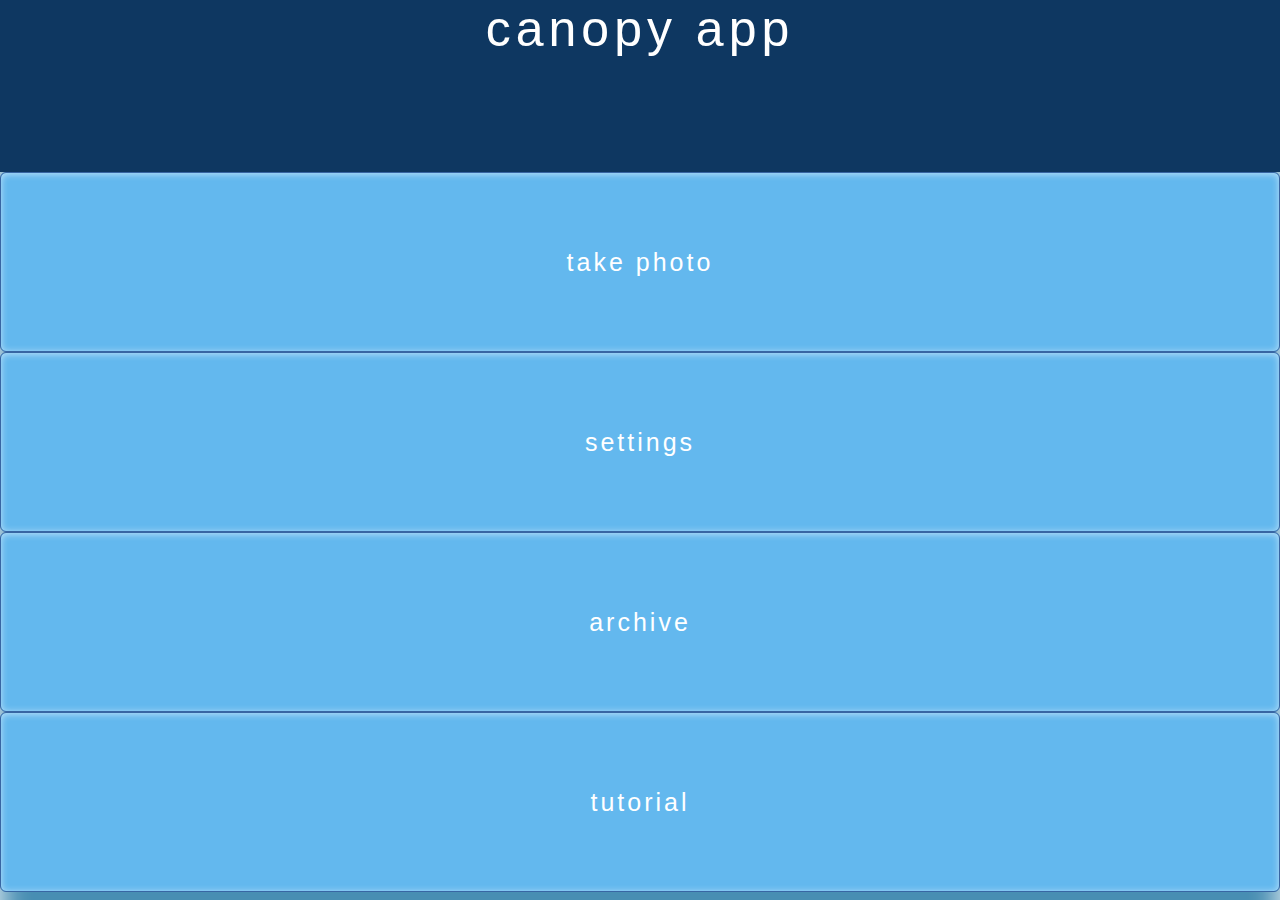
<file: www/index.html>
<!DOCTYPE html>
<html>
    <head>
        <meta charset="utf-8" />
        <meta name="format-detection" content="telephone=no" />
		<meta name="viewport" content="width=device-width, initial-scale=1, maximum-scale=1.0, target-densitydpi=medium-dpi, user-scalable=0" />
        <!--<meta name="viewport" content="user-scalable=no, initial-scale=1, maximum-scale=1, minimum-scale=1, width=device-width, height=device-height, target-densitydpi=device-dpi" />-->
        <link rel="stylesheet" type="text/css" href="css/index.css" />
        
        <style>
        	button.fullbutton {
        		display:block;
        		height:20%;
        		font-size:25px;
        	}
        	div.topbar {
			    text-align:center;
			    vertical-align:middle;
			    height:18%;
        	}
        </style>
        
        <script type="text/javascript" charset="utf-8" src="cordova.js"></script>
        <script type="text/javascript" charset="utf-8">
        	document.addEventListener("deviceready",onDeviceReady,false);
    		
    		function onDeviceReady() {
    			screen.lockOrientation("landscape");
					//document.getElementById("take").addEventListener('touchstart', takePhoto());
					//document.getElementById("settings").addEventListener('touchstart', settings());
					//document.getElementById("archive").addEventListener('touchstart', archive());
					//alert("index");
    		}
        
    	    function takePhoto() {
	        	window.location = "takePhoto.html";
	        	<!--window.location = "test.html";-->
        	}
    	    function settings() {
	        	window.location = "settings.html";
    	    }
	        function archive() {
        		window.location = "archive.html";
        	}
        	function tutorial() {
        		window.location = "tutorial.html";
        	}
        	
			function test() {
				window.location = "magicWand.html";
			}
        </script>
        
        <title>Canopy App</title>
    </head>
    <body>
		<div id="container" class="container">
			<div class="topbar">
				<span class="header" style="font-size:50px; top:20px;">canopy app</span>
			</div>
			<button type="button" id="take" class="fullbutton" onclick="takePhoto()">take photo</button>
			<button type="button" id="settings" class="fullbutton" onclick="settings()">settings</button>
			<button type="button" id="archive" class="fullbutton" onclick="archive()">archive</button>
			<button type="button" id="tutorial" class="fullbutton" onclick="tutorial()">tutorial</button>
			<!--<button type="button" id="tutorial" class="fullbutton" onclick="test()">test</button>-->
		</div>
    </body>
</html>
</file>
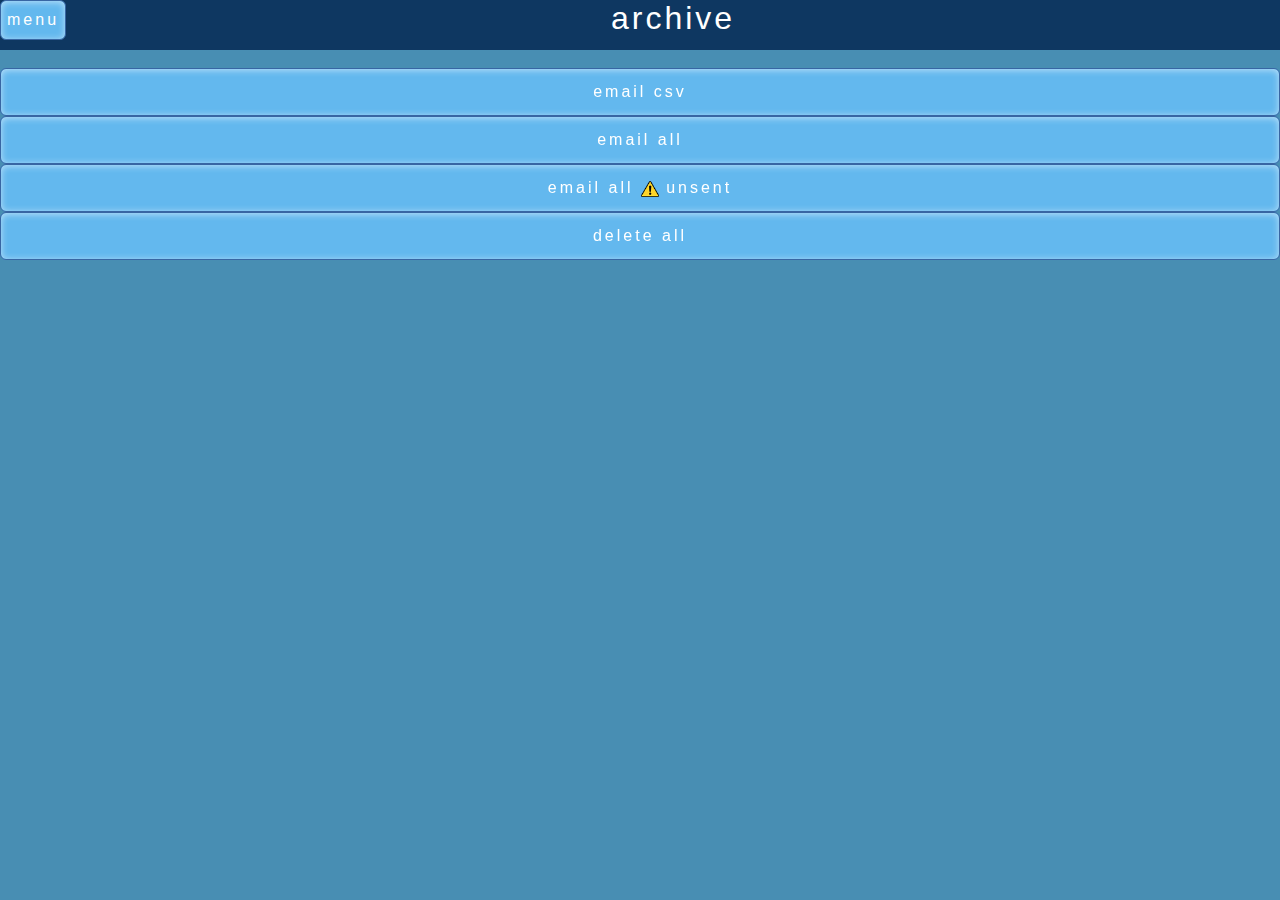
<file: www/archive.html>
<!DOCTYPE html>
<html>
    <head>
        <meta charset="utf-8" />
        <meta name="format-detection" content="telephone=no" />
        <meta name="viewport" content="width=device-width, initial-scale=1, maximum-scale=1.0, target-densitydpi=medium-dpi, user-scalable=0" />
        <link rel="stylesheet" type="text/css" href="css/index.css" />
        
        <script type="text/javascript" src="js/iscroll.js"></script>
        <style>
        	ul,li {
				padding:0;
				margin:0;
				border:0;
			}
        	#wrapper {
				position:absolute;
				z-index:1;
				//top:45px;
				//bottom:48px;
				//top:2.5em;
				left:0;
				width:100%;
				height:80%;
				background:#488eb3;
				overflow:auto;
			}
			
			#scroller {
				position:absolute; z-index:1;
				-webkit-tap-highlight-color:rgba(0,0,0,0);
				width:100%;
				padding:0;
			}
			
			#scroller ul {
				list-style:none;
				padding:0;
				margin:0;
				width:100%;
				text-align:left;
			}
			
			#scroller li {
				padding:0 10px;
				height:40px;
				line-height:40px;
				border-bottom:1px solid #ccc;
				border-top:1px solid #fff;
				background-color:#488eb3;
				font-size:14px;
			}
        	
        	
        	.block {
        		border-style:dotted solid;
        		vertical-align:middle;
        		width:100%;
        	}
        	.canvasImage {
        		margin:10px;
        		vertical-align:middle;
        	}
        	.descr {
        		display:inline-block;
        		vertical-align:middle;
        	}
        	.triangle {
        		width:30px;
        		margin:10px;
        		vertical-align:middle;
        	}
        	
        	.textline {
        		font-size: 1em;
				font-family: Calibri, Candara, Segoe, "Segoe UI", Optima, Arial, sans-serif;
        		border-bottom: 1px dashed black;
    			text-transform: none;
    			margin-left:10px;
        	}
        	
        </style>
        
    	<script type="text/javascript" charset="utf-8" src="cordova.js"></script>
    	<script type="text/javascript" charset="utf-8" src="js/Utils.js"></script>
    	<script type="text/javascript" charset="utf-8" src="js/uploadAll.js"></script>
        <script type="text/javascript" charset="utf-8">
			var infotxt, infofile;
			var num = 0;
			var entlist;
			var notUploaded = [];
			var allFiles = [];
			var email;
			
			var myScroll;
			function loaded() {
				myScroll = new iScroll('wrapper');
				myScroll.refresh();
			}
			
			document.addEventListener('touchmove', function (e) { e.preventDefault(); }, false);
			document.addEventListener('DOMContentLoaded', loaded, false);
    		document.addEventListener("deviceready",onDeviceReady,false);
    		
    	function onDeviceReady() {
    		screen.lockOrientation("landscape");
				//document.getElementById("show").addEventListener('touchstart', show);
				//document.getElementById("remove").addEventListener('touchstart', rem);
				//document.getElementById("index").addEventListener('touchstart', index);
				//document.getElementById("uploadall").addEventListener('touchstart', uploadAllUnsent);
				getInfo(readyThePage);
				
                function readyThePage() {
                    infotxt = getInfoText();
                    infofile = getInfoFile();
                    email = getEmail();
                    entlist = getImageList();
                    for (var i=0; i<entlist.length; i++) {
                        if (entlist[i].isFile) {
                            getImage(entlist[i].name);
                        }
                    }
                }
    		}
    		
			function getImage(name) {
				var dir = getRootDir();
				dir.getFile(name, {create: false}, imgSuccess, fail);
			}
			
			function imgSuccess(image) {
					var img = image.name;
					var path = image.fullPath;
					image.getMetadata(function(meta) {
						var date = meta.modificationTime;
						createBlock(img, path, image, date, num);
						}, fail);
			}
			
			function createBlock(img, path, file, date, number) {
				var name = getThing("name", img);
				var percent = getThing("", img);
				var res = img.substring(0, 4);
				if(res == "mask") name="mask";
				
				if (name==null) {
					file.remove(function(){}, function(){alert("Failed to remove null image.");});
				}
				else if(name=="mask") {}
				else {
					var up = getThing("upload", img);
					if (up == "n")
						notUploaded.push(file);
					allFiles.push(file);
					
					var div=document.createElement("div");
					var scale = .05;
					var image = new Image();
					var w, h;
					image.onload = function() {
						w = image.width*scale;
						h = image.height*scale;
						div.className = "block";
						div.innerHTML="";
						if (up=="n") {
							div.innerHTML='<img src="../www/img/warning.png" class="triangle" alt="Yellow exclamation point">';
						}
						div.innerHTML+=''+
							'<canvas id="canvas'+number+'" class="canvasImage"></canvas>';
						div.innerHTML+=''+
							'<span class="descr"><span class="textline">name: '+name+'</span><br>'+
							'<span class="textline">coverage: '+percent+'</span><br>'+
							'<span style="margin-left:10px;">date: '+date+'</p></span></span>';
						
						div.onclick = function() {
							localStorage.imgName = img;
							window.location = "photoDetails.html";
						};
						
						document.getElementById("scroll-content").appendChild(div);
						
						var rect = div.getBoundingClientRect();
						var divy = rect.top;
						
						var canvas=document.getElementById("canvas"+number);
						var context = canvas.getContext("2d");
						canvas.width = w;
						canvas.height = h;
	 					context.drawImage(image, 0, 0, w, h);
						
						canvas.style.border = "1px solid";
						
						//var newheight=document.getElementById('scroll-content').offsetHeight + div.offsetHeight;
						//document.getElementById('scroll-content').style.height=newheight+'px';
						myScroll.refresh();
					}
					image.src=path;
					num++;
				}
			}
			
			function getThing(thing, name) {
				var tag = "a"+name+thing;
				return extractText(tag, infotxt);
			}
    		
			function uploadAllUnsent() {
				if(checkEmail==1) {
					if (confirm("Your settings haven't been set! Would you like to set them now?"))
						window.location = "settings.html";
				}
				else
					uploadList(notUploaded);
			}
			function uploadAll() {
				if(checkEmail==1) {
					if (confirm("Your settings haven't been set! Would you like to set them now?"))
						window.location = "settings.html";
				}
				else
					uploadList(allFiles);
			}
			function uploadList(list) {
				var count=1;
				var attachList=[];
				var emailBody="";
				if (checkSettings() == 1) {
					alert("Your settings haven't been set!");
				}
				else {
					for (var i=0; i<list.length; i++) {
						if (list[i].isFile)
							emailBody=emailBody+readyFileForUpload(list[i]);
					}
					
					window.plugin.email.open({
						to: [email],
						subject: 'CanopyApp Pictures',
						body: emailBody,
						attachments: attachList
					});
				}
				
				function checkSettings() {
					email = email.trim();
					if (email == " ")
						email = null;
					if (email == null || email == undefined || email == "")
						return 1;
					else
						return 0;
				}
				
				function readyFileForUpload(file) {
					var name = getThing("name", file.name);
					var maskname = "mask-"+file.name;
					maskname = maskname.replace(/.jpg/g , "");
					maskname = maskname+".png";
					
					var ret = "--"+file.name+"--\nName: "+name+"\n";
					
					file.getMetadata(function(meta) {
    					var date=meta.modificationTime;
    					ret = ret+"Date: "+date+"\n";}, fail);
					
					var dir = getRootDir();
					dir.getFile(maskname, {create: false}, maskSuccess, function(){});
					function imgFail(er) {
						alert("Failed to fetch mask data: "+er.code);
					}
					function maskSuccess(m) {
						var p = m.fullPath.replace('file:/', 'absolute:');
						attachList.push(p);
					}
					ret = ret+
						"GPS: "+getThing('gps', file.name)+"\n"+
						"Percent: "+getThing('', file.name)+"\n"+
						"Comment: "+getThing('comm', file.name)+"\n\n";
					var p = file.fullPath.replace('file:/', 'absolute:');
					attachList.push(p);
					count++;
					uploaded(file);
					return ret;
				}
				function uploaded(file) {
					infofile.createWriter(
						function (writer) {
							writer.onwrite = function(evt) {
								console.log("Write Success");
							};
							n = "a"+file.name;
							writer.seek(infotxt.indexOf("<"+n+"upload>"));
							var strEnd = infotxt.substring(getEndUpload(), infotxt.length);
							writer.write("<"+n+"upload>y</"+n+"upload>"+strEnd);
							writer.onwriteend = function(evt) {
								if (count==list.length)
									window.location = "archive.html";
							}
							
							function getEndUpload() {
								var s = "</"+n+"upload>";
								var e = infotxt.indexOf(s);
								return (e+s.length);
							}
						}, fail);
				}
			}
			
			function exportData() {
				if(email==null) alert("Your settings haven't been set! Cannot export.");
				else window.location = "CSVExport.html";
			}
    		function index() {
    			window.location = "index.html";
    		}
    		function show() {
    			alert(infotxt);
    		}
    		function rem() {
				if (confirm("This will delete all of your images and settings, resetting everything!\nAre you sure you want to continue?")) {
	    			for (var i=0; i<entlist.length; i++) {
	    				if (entlist[i].isDirectory)
	    					entlist[i].removeRecursively(function() {}, function() {});
	    				entlist[i].remove(function() {}, function() {});
	    			}
	    			window.location = "index.html";
    			}
    		}
    		
        </script>
        
        <title>Archive</title>
    </head>
    <body>
    	<div class="topbar" style="vertical-align:middle; display:inline-block;">
			<!--<button type="button" id="show" onclick="show()">show info</button>-->
			
			<button type="button" style="float:left; height:100%;" id="index" onclick="index()">menu</button>
			<h1 style="font-size:2em;">archive</h1>
		</div>
    	<div id="wrapper"><ul>
    		<li><div id="scroll-content" style="height:100%; width:100%;"></div></li>
    		<div style="text-align:center;">
				<button type="button" style="width:100%; height:3em; font-size:1em;" id="export" onclick="exportData()">email csv</button>
				<br>
				<button style="width:100%; height:3em; font-size:1em;" onclick="uploadAll()">email all</button>
				<br>
				<button type="button" id="uploadall" style="width:100%; height:3em; font-size:1em;" onclick="uploadAllUnsent()">email all <img src="../www/img/warning.png" style="height:1em; vertical-align:middle;"> unsent</button>
				<br>
				<button type="button" style="width:100%; height:3em; font-size:1em;" id="remove" onclick="rem()">delete all</button>
			</div>
		</ul></div>
	</body>
</html>
</file>
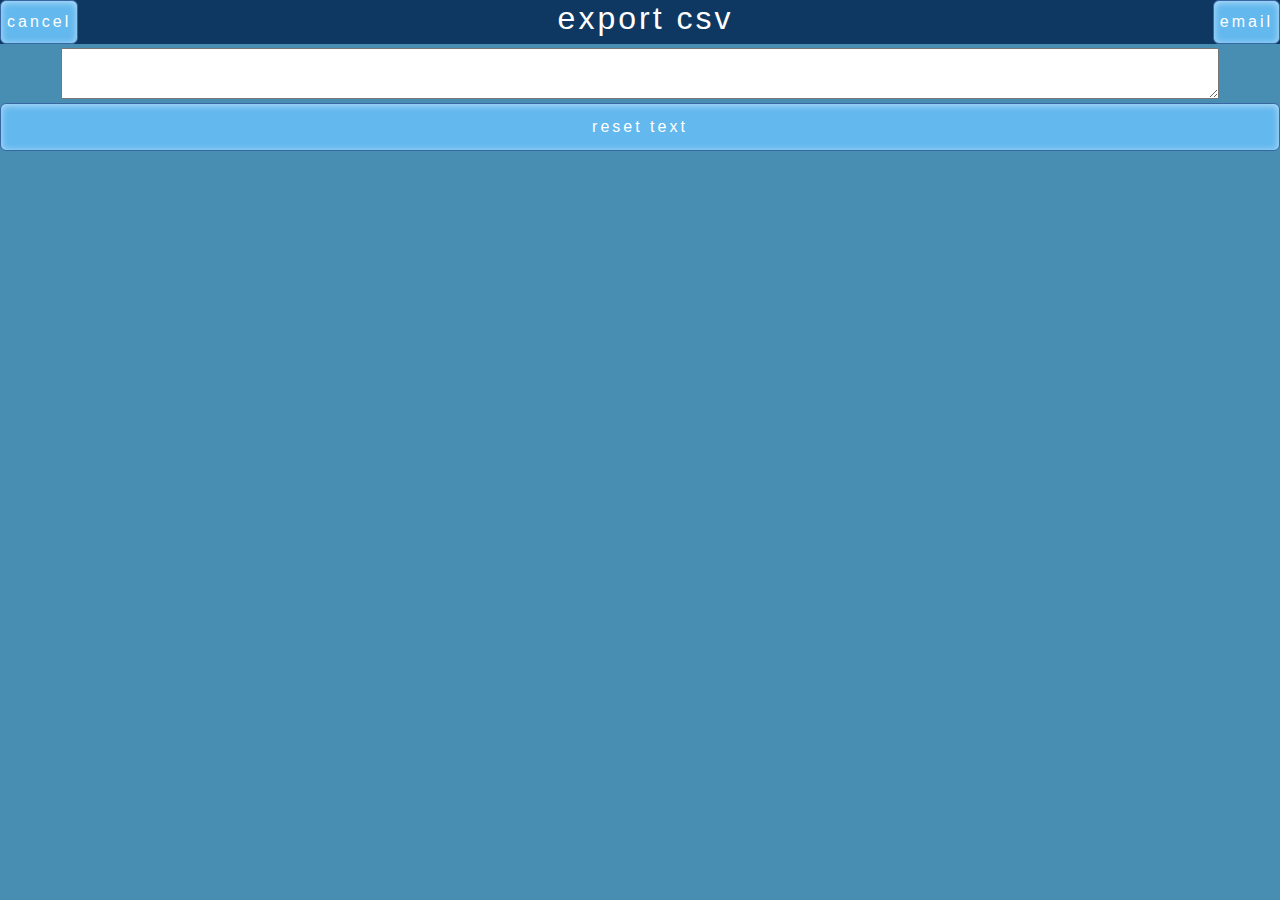
<file: www/CSVExport.html>
<!DOCTYPE html>
<html>
	<head>
		<meta charset="utf-8" />
		<meta name="format-detection" content="telephone=no" />
		<meta name="viewport" content="width=device-width, initial-scale=1, maximum-scale=1.0, target-densitydpi=medium-dpi, user-scalable=0" />
		<link rel="stylesheet" type="text/css" href="css/index.css" />
		
		<script type="text/javascript" src="js/iscroll.js"></script>
		<style>
			ul,li {
				padding:0;
				margin:0;
				border:0;
			}
        	#wrapper {
				position:absolute; z-index:1;
				top:45px; bottom:48px; left:0;
				width:100%;
				height:100%;
				background:#488eb3;
				overflow:auto;
			}
			
			#scroller {
				position:absolute; z-index:1;
				-webkit-tap-highlight-color:rgba(0,0,0,0);
				width:100%;
				padding:0;
			}
			
			#scroller ul {
				list-style:none;
				padding:0;
				margin:0;
				width:100%;
				text-align:left;
			}
			
			#scroller li {
				padding:0 10px;
				height:40px;
				line-height:40px;
				border-bottom:1px solid #ccc;
				border-top:1px solid #fff;
				background-color:#488eb3;
				font-size:14px;
			}
		</style>
		
		<script type="text/javascript" charset="utf-8" src="cordova.js"></script>
		<script type="text/javascript" src="js/Utils.js"></script>
		<script type="text/javascript" charset="utf-8">
			var email, csvString;
			var imageList;
			
			var myScroll;
			function loaded() {
				myScroll = new iScroll('wrapper', {
					onBeforeScrollStart: function (e) {
						var target = e.target;
						while (target.nodeType != 1) target = target.parentNode;
						if (target.tagName != 'SELECT' && target.tagName != 'INPUT' && target.tagName != 'TEXTAREA') //without this, iScroll prevents input from being edited
							e.preventDefault();
						}
				});
				var end=document.getElementById('csvblock');
				var newheight=document.getElementById('thing').offsetHeight + end.offsetHeight;
				document.getElementById('thing').style.height=newheight+'px';
				
				newheight=document.getElementById('thing').offsetHeight+300;
				document.getElementById('thing').style.height=newheight+'px';
				myScroll.refresh();
			}
			
			function setRows() {
				var textarea=document.getElementById('csvblock');
				var newrows=textarea.value.match(/\n/g).length + 10;
				textarea.rows=newrows;
				
				var newheight=document.getElementById('thing').offsetHeight + textarea.offsetHeight;
				document.getElementById('thing').style.height=newheight+'px';
				myScroll.refresh();
			}
			
			document.addEventListener('touchmove', function (e) { e.preventDefault(); }, false);
			document.addEventListener('DOMContentLoaded', loaded, false);
			document.addEventListener("deviceready",onDeviceReady,false);
			
			function onDeviceReady() {
    		screen.lockOrientation("landscape");
				getInfo(getReady);
                function getReady() {
                    email=getEmail();
                    imageList=getImageList();
                    populateCSV();
                }
			}
			
			//gets the details of the images, puts them into the editable text area
			function populateCSV() {
				csvString="";
				var block = document.getElementById("csvblock");
				block.readOnly = false;
				for (var i=0; i<imageList.length; i++) {
					if (imageList[i].isFile) {
						if(imageList[i].name!=null) {
							var res = imageList[i].name.substring(0, 4);
							if(res!="mask")
								getDetails(imageList[i].name);
						}
					}
				}
				block.value=csvString;
				setRows();
				
				function getDetails(imgname) {
					//FORMAT: name, date, location, percent
					csvString=csvString+getPhotoName(imgname)+",";
					getDate(imgname);
					csvString=csvString+getPhotoGPS(imgname)+",";
					csvString=csvString+getPhotoPercent(imgname)+"\n";
					block.rows=block.rows+1;
					
					function getDate(imgname) {
						window.requestFileSystem(LocalFileSystem.PERSISTENT, 0, function(fileSys) {
							fileSys.root.getDirectory("canopyApp", {create:false},
								function(directory) {
									directory.getFile(imgname, {create: false}, imgSuccess, imgFail);
								}, imgFail);}, 
							imgFail);
		
						function imgSuccess(img) {
							var date;
							img.getMetadata(function(meta) {
								date=meta.modificationTime;
								returnDate(date);
							}, fail);
							function returnDate(d) {
								csvString=csvString+d+",";
							}
						}
						function imgFail(e) {
							alert("Failed to fetch image date: "+e.message);
						}
					}
				}
			}
			
			//saves the data in the text area to a file, emails that file
			function emailCSV() {
				var currDate = new Date(); 
				var datetime = (currDate.getMonth()+1) + "/"
	                + currDate.getDate() + "/" 
	                + currDate.getFullYear() + " @ "  
	                + currDate.getHours() + ":"  
	                + currDate.getMinutes() + ":" 
	                + currDate.getSeconds();
				var emailBody = "Your CSV data is attached. Sent on "+datetime+"\n\n";
				var email = getEmail();
				var csvFile;
				
				window.requestFileSystem(LocalFileSystem.PERSISTENT, 0, gotFileSys, fail);
				function gotFileSys(fileSys) {
					fileSys.root.getDirectory("canopyApp", {create:false}, getTheDir, fail);
				}
				function getTheDir(directory) {
					directory.getDirectory("settings", {create:true}, gotSettingsDir, fail);
				}
				function gotSettingsDir(dir) {
					dir.getFile("CanopyAppCSV.csv", {create: true}, fileSuccess, fail);
				}
				function fileSuccess(fileEntry) {
					csvFile = fileEntry;
					csvFile.createWriter(gotFileWriter, function(){alert("Failed to create file writer.");});
					function gotFileWriter(writer) {
						writer.onwrite = function(evt) {
							var csvSend = csvFile.fullPath.replace('file:/', 'absolute:');
							
							//https://github.com/katzer/cordova-plugin-email-composer/tree/f4fcee88c47c7ac642cceb27d3d8b31edd26a8f6#examples
							window.plugin.email.open({
								to: [email],
								subject: 'CanopyApp CSV',
								body: emailBody,
								attachments: [csvSend]
							});
							window.location="archive.html"; 
						};
						writer.seek(0);
						csvString=document.getElementById("csvblock").value;
						writer.write(csvString);
					}
				}	
			}
			function reset() {
				populateCSV();
			}
			function cancel() {
				window.location = "archive.html";
			}
			
		</script>
		
<title>CSV Export</title>
	</head>
	<body>
		<div id="container" class="container">
			<div class="topbar" style="height:2.75em;">
				<button style="height:100%; float:left;" id="cancel" onclick="cancel()">cancel</button>
				<button style="height:100%; float:right;" id="done" onclick="emailCSV()">email</button>
				<h1 style="font-size:2em;">export csv</h1>
			</div>
			
			<div id="wrapper" style="top:2.75em;"><ul>
				<li id="thing"><div id="scroll-content" style="height:100%; width:100%; text-align:center;">
					
    				<textarea wrap="soft" onchange="setRows()" style="margin-top:.3em; width:90%; display:inline-block; overflow:scroll;" id="csvblock"></textarea>
					<button class="buttonthing" type="button" style="height:3em; width:100%;" id="reset" onclick="reset()">reset text</button>
					
				</div></li>
			</ul></div>
			
		</div>
	</body>
</html>
</file>
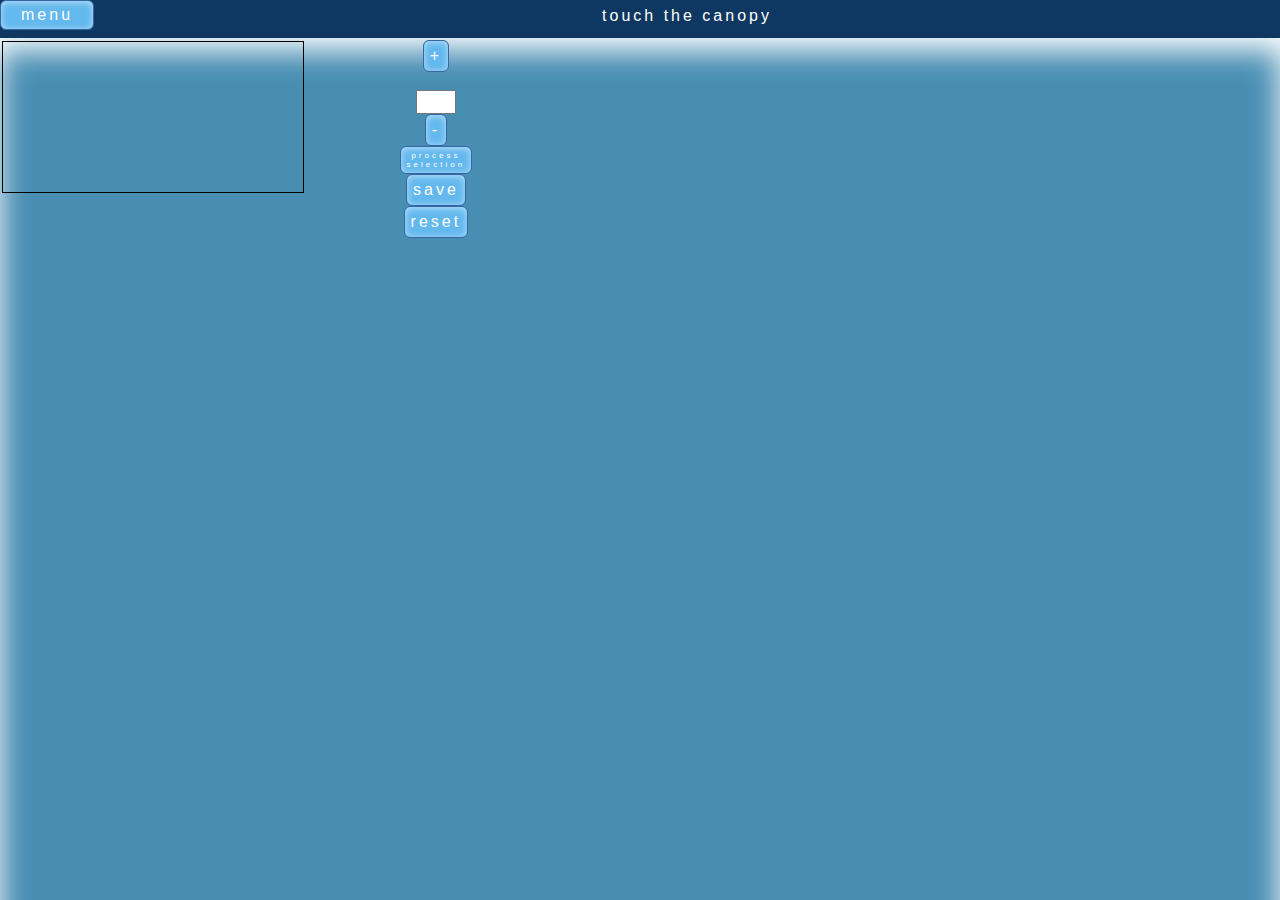
<file: www/magicWand.html>
<!DOCTYPE html>
<html>
	<head>
		<meta charset="utf-8" />
		<meta name="format-detection" content="telephone=no" />
		<meta name="viewport" content="width=device-width, initial-scale=1, maximum-scale=1.0, target-densitydpi=medium-dpi, user-scalable=0" />
		<link rel="stylesheet" type="text/css" href="css/index.css" />
		
		<style>
			button.smallbutton {
				display:inline-block;
				width:3.75em;
				font-size:.5em;
				letter-spacing:.1em;
				height:8em;
			}
		</style>
		
    	<script type="text/javascript" charset="utf-8" src="cordova.js"></script>
    	<script type="text/javascript" charset="utf-8" src="js/Utils.js"></script>
        <script type="text/javascript" charset="utf-8">
			var canopyDirectory, settingsDirectory, settingsFileEntry;
			var canvasMain, canvasUndo, canvasReset, canvasMask;
			var contextMain, contextUndo, contextReset, contextMask;
			var baseImage; //the untouched image being masked
			var imgEntry; //the image's file entry
			var points = []; //array of all the points to be analyzed
			var sens = .2; //the default sensitivity
			var scale = .7; //how much of the screen the image will take up
			var dotSize=10; //default "mask brush" size
			var defaultphoto = "NAME"; //default photo name
			var autoskip, photoname, percent;
			
			var dotText="brush size(5-70):";
			var sensText="sensit. (0-100):";
			
			// ----- Mask Colour Stuff -----
			var colourOfMaskDec=16724940; //its hex value in decimal
			var colourOfMaskR=255;
			var colourOfMaskG=51;
			var colourOfMaskB=204;
			var dotColour = "#ff0000"; //what colour the "brush" is. #ff0000 is bright red
			
			document.addEventListener("deviceready",onDeviceReady,false);
			
    	function onDeviceReady() {
    		screen.lockOrientation("landscape");
				if(document.body.clientWidth > 1000)
					document.getElementById("theBody").style.fontSize="x-large"; //scale em's properly on larger screens
				getTheSettings();
			}
			
			//fetches the app's current settings to get the default photo name, autoskip setting and
				//set directory and file entries for faster access in other methods 
			function getTheSettings() {
				window.requestFileSystem(LocalFileSystem.PERSISTENT, 0, gotFileSys, fail);
    			function gotFileSys(fileSys) {
    				fileSys.root.getDirectory("canopyApp", {create:false}, getTheDir, fail);
    			}
    			function getTheDir(directory) {
    				canopyDirectory=directory;
    				directory.getDirectory("settings", {create:true}, gotSettingsDir, fail);
    			}
    			function gotSettingsDir(dir) {
    				settingsDirectory=dir;
					dir.getFile("canopyAppSettings.txt", {create: true}, fileSuccess, fail);
    			}
				function fileSuccess(fileEntry) {
					settingsFileEntry=fileEntry;
					fileEntry.file(gotFile, fail);
				}
				function gotFile(file) {
					var reader = new FileReader();
					reader.onloadend = function(evt) {
						var settings = evt.target.result;
						autoskip = extractText("autoskip", settings); 
						photoname = extractText("photoname", settings);
						if (photoname == null || photoname == undefined || photoname == "")
							photoname = defaultphoto;
						if (autoskip == null || autoskip == undefined || autoskip == "")
							autoskip = "n";
						if (autoskip == "n" || localStorage.skip == "0") {
							localStorage.skip = "1";
							readyThePage();
						}
						else {
							skipAnalysis();
						}
					};
					reader.readAsText(file);
				}
			}
			
			//sets starting variables and functions
			function readyThePage() {
				getImage();
				
        		//document.getElementById("reset").onclick=function(){resetMask(dotSize);};
				document.getElementById("sensDotText").innerText=dotText;
				document.getElementById("processNext").onclick=function(){setMask();};
				document.getElementById("sensDotSize").value=dotSize;
			}
			
			//fetches the image we're working on -- the one specified by localStorage.imgName
			function getImage() {
				canopyDirectory.getFile(localStorage.imgName, {create: false}, imgSuccess, imgFail);
				
				function imgSuccess(img) {
					imgEntry=img;
					baseImage = new Image();
					//baseImage.src = "img/testCanopy.jpg"; //for in-browser testing
					baseImage.onload = setCanvasesAndContexts;
					baseImage.src=img.fullPath;
				}
			}
			
			//prepares the canvases and contexts, sets up all the sizes and such
			function setCanvasesAndContexts() {
				document.getElementById("processNext").disabled=false;
				document.getElementById("saveUndo").disabled=false;
				document.getElementById("saveUndo").onclick=function(){skipAnalysis();};
				document.getElementById("reset").disabled=false;
				
				document.getElementById("loader").className = "";
				canvasMain = document.getElementById("canvas");
				
				resizeImage();
				canvasMain.width = baseImage.width;
				canvasMain.height = baseImage.height;
				
				canvasUndo = document.createElement('canvas');
				canvasReset = document.createElement('canvas');
				canvasMask = document.createElement('canvas');
				canvasUndo.width = baseImage.width;
				canvasUndo.height = baseImage.height;
				canvasReset.width = baseImage.width;
				canvasReset.height = baseImage.height;
				canvasMask.width = baseImage.width;
				canvasMask.height = baseImage.height;
				
				contextMain = canvasMain.getContext("2d");
				contextUndo = canvasUndo.getContext("2d");
				contextReset = canvasReset.getContext("2d");
				contextMask = canvasReset.getContext("2d");
				
				contextMain.drawImage(baseImage, 0, 0, baseImage.width, baseImage.height);
				contextUndo.drawImage(baseImage, 0, 0, baseImage.width, baseImage.height);
				contextReset.drawImage(baseImage, 0, 0, baseImage.width, baseImage.height);
				contextMask.drawImage(baseImage, 0, 0, baseImage.width, baseImage.height);
				
				makeMask(dotSize);
				
				//make the image as big as possible according to the specified scale
				function resizeImage() {
					var maxWidth = document.body.clientWidth * scale; // Max width for the image
					var maxHeight = document.body.clientHeight * scale;    // Max height for the image
					var ratio = 0;  // Used for aspect ratio
					var width = baseImage.width;    // Current image width
					var height = baseImage.height;  // Current image height
					// Check if the current width is larger than the max
					if(width != maxWidth){
						ratio = (maxWidth/3) / width;   // get ratio for scaling image
						baseImage.width = maxWidth/3; // Set new width
						baseImage.height = baseImage.height * ratio;  // Scale height based on ratio
						height = height * ratio;    // Reset height to match scaled image
						width = width * ratio;    // Reset width to match scaled image
						
						ratio = (maxWidth/2) / width;   // get ratio for scaling image
						baseImage.width = maxWidth/2; // Set new width
						baseImage.height = baseImage.height * ratio;  // Scale height based on ratio
						height = height * ratio;    // Reset height to match scaled image
						width = width * ratio;    // Reset width to match scaled image
						
						ratio = maxWidth / width;   // get ratio for scaling image
						baseImage.width = maxWidth; // Set new width
						baseImage.height = baseImage.height * ratio;  // Scale height based on ratio
						height = height * ratio;    // Reset height to match scaled image
						width = width * ratio;    // Reset width to match scaled image
					}
					// Check if current height is larger than max
					if(height > maxHeight){
						ratio = maxHeight / height; // get ratio for scaling image
						baseImage.height = maxHeight;   // Set new height
						baseImage.width = baseImage.width * ratio;    // Scale width based on ratio
					}
				}
			}
			
			function makeMask(s) {
				canvasMain.addEventListener("touchstart", onClicked, false);
				//canvasMain.addEventListener('mousedown', onClicked, false); //for in-browser testing
			}
			function removeMask() {
				canvasMain.removeEventListener("touchstart", onClicked);
				//canvasMain.removeEventListener('mousedown', onClicked); //for in-browser testing
			}
			
			//gets the x & y of the touch event, draws a box around it with the specified brush size
			function onClicked(evt) {
				var clickX = evt.targetTouches[0].pageX - canvasMain.offsetLeft;
				var clickY = evt.targetTouches[0].pageY - canvasMain.offsetTop;
				//var clickX = (evt.pageX - canvasMain.offsetLeft); //for browser testing
				//var clickY = (evt.pageY - canvasMain.offsetTop);
				
				var dotX = clickX - (dotSize/2);
				var dotY = clickY - (dotSize/2);
				contextMain.rect(dotX,dotY,dotSize,dotSize);
				contextMain.lineWidth=".1em";
				contextMain.strokeStyle=dotColour;
				contextMain.stroke();
				putPointStart(clickX, clickY, dotSize);
				
				//starts putting points in the points array
					//starts with the center pixel that the user touched, works out recursively with helper functions
				function putPointStart(x, y, s) {
					if (checkPoint(x,y)==0) {
						pointInsert(x, y);
						putPoint(x, y-1, 1, s, "up");
						putPoint(x, y+1, 1, s, "down");
						putPoint(x+1, y, 1, s, "right");
						putPoint(x-1, y, 1, s, "left");
					}
					//sees if this point is already in the points array
					function checkPoint(x, y) {
						if (points.length==0) {return 0;}
						for (var i=0; i<points.length; i++) {
							if (points[i].x == x && points[i].y == y)
								return 1;
						}
						return 0;
					}
					function putPoint(x, y, n, m, d) {
						if (checkPoint(x,y)==0 && n<m && x>0 && y>0 && x<canvasMain.width && y<canvasMain.height) {
							var newX, newY;
							if (d=="up") {newX=x; newY=y-1;}
							else if (d=="down") {newX=x; newY=y+1;}
							else if (d=="left") {newX=x-1; newY=y;}
							else if (d=="right") {newX=x+1; newY=y;}
							else alert("Point Error: "+d);
							pointInsert(x, y);
							putPoint(newX, newY, n+1, m, d);
						}
					}
					function pointInsert(a, b) {
		    			var p = contextMask.getImageData(a, b, 1, 1).data; 
		    			var hex = ("000000" + rgbToHex(p[0], p[1], p[2])).slice(-6);
						var hex2=parseInt(hex, 16);
						if(hex2!=colourOfMaskDec)
							points.push({x:a, y:b, h:hex2});
					}
				}
			}
			
			//resets the current mask and goes back to the touching screen 
			function sensitiv2() {
				sensitiv();
				var imgUndo=contextUndo.getImageData(0,0,baseImage.width,baseImage.height);
				contextMask.putImageData(imgUndo,0,0);
				setMask();
			}
			
			function resetMask(s) {
				points = [];
				makeMask(dotSize);
			}
			//gets the average colour of all the points in the points array, sets button functions up for the new page,
				//backs up the canvas image in the undo canvas, disables touch events,
				//uses the sensitivity setting to create an acceptable range of colours, uses this range
				//along with the array of points to set the main canvas colours
			function setMask() {
				var ave=getAverage(points);
				var imgUndo=contextMask.getImageData(0,0,baseImage.width,baseImage.height);
				contextUndo.putImageData(imgUndo,0,0);
				var imgData = actuallySetMask(ave);
				contextMain.putImageData(imgData,0,0);
				updateCanvas(canvasMain);
				removeMask();
				
				var temp=sens*100;
				temp=Math.round(temp);
				
				document.getElementById("maintext").innerHTML="adjust the sensitivity";
				
				document.getElementById("upButton").onclick=function(){sensChangeUp();};
				document.getElementById("sensDotText").innerText=sensText;
				document.getElementById("sensDotSize").onchange=function(){sensitiv2();};
				document.getElementById("sensDotSize").value=temp;
				document.getElementById("downButton").onclick=function(){sensChangeDown();};
				
				document.getElementById("processNext").onclick=function(){touchReady(imgData);};
				document.getElementById("processNext").innerText="next";
				document.getElementById("processNext").style.fontSize="1em";
				document.getElementById("saveUndo").onclick=function(){undo2();};
				document.getElementById("saveUndo").innerText="undo";
				
				function undo2() {
					var imgUndo=contextUndo.getImageData(0,0,baseImage.width,baseImage.height);
					var imgMask=contextMask.getImageData(0,0,baseImage.width,baseImage.height);
					contextUndo.putImageData(imgMask,0,0);
					touchReady(imgUndo);
				}
				
				function actuallySetMask(col) {
					var tolMin = col-(col*sens);
					var tolMax = col+(col*sens);
					var imgData=contextMask.getImageData(0,0,baseImage.width,baseImage.height);
					for (var i=0;i<imgData.data.length;i+=4) {
						var hex = ("000000" + rgbToHex(imgData.data[i], imgData.data[i+1], imgData.data[i+2])).slice(-6);
						var hex2=parseInt(hex, 16);
						if (hex2<tolMax && hex2>tolMin && hex2!=colourOfMaskDec) {
							imgData.data[i]=colourOfMaskR;
	  						imgData.data[i+1]=colourOfMaskG;
							imgData.data[i+2]=colourOfMaskB;
						}
					}
					return imgData;
				}
				function getAverage(p) {
					var len = p.length;
					var sum = 0;
					for (var i=0; i<len; i++) {
						if(p[i].h!=colourOfMaskDec)
						sum+=p[i].h;
					}
					var ave = Math.round(sum/len);
					return ave;
				}
			}
			
			//enables touch events, clears point array for the next batch, sets the mask and main canvases to setMask's return value,
				//sets some button functions
			function touchReady(imgData) {
				points=[];
				canvasMain.width=canvasMain.width;
				contextMask.putImageData(imgData,0,0);
				contextMain.putImageData(imgData,0,0);
				makeMask(dotSize);
				
				document.getElementById("maintext").innerHTML="touch any unmasked canopy";
				
				document.getElementById("upButton").onclick=function(){dotChangeUp();};
				document.getElementById("sensDotText").innerText=dotText;
				document.getElementById("sensDotSize").onchange=function(){dotSizeChange();};
				document.getElementById("sensDotSize").value=dotSize;
				document.getElementById("downButton").onclick=function(){dotChangeDown();};
				
				document.getElementById("processNext").onclick=function(){setMask()};
				document.getElementById("processNext").innerHTML="process<br>selection";
				document.getElementById("processNext").style.fontSize=".5em";
				document.getElementById("saveUndo").onclick=function(){finish()};
				document.getElementById("saveUndo").innerText="save";
				
				//clears the point array, swaps the main/mask and undo canvases 
				function undo() {
					points = [];
					var imgMain=contextMask.getImageData(0,0,baseImage.width,baseImage.height);
					var imgUndo=contextUndo.getImageData(0,0,baseImage.width,baseImage.height);
					contextMask.putImageData(imgUndo,0,0);
					contextMain.putImageData(imgUndo,0,0);
					contextUndo.putImageData(imgMain,0,0);
				}
			}
			
			//gets the percentage of masked coverage
			function finish() {
				var total = canvasMain.width * canvasMain.height;
				var count = getCount();
				var temp = (count/total)*100;
				percent = temp.toFixed(3);
				function getCount() {
					var count=0;
					var imgData=contextMask.getImageData(0,0,baseImage.width,baseImage.height);
					for (var i=0;i<imgData.data.length;i+=4) {
						var hex = ("000000" + rgbToHex(imgData.data[i], imgData.data[i+1], imgData.data[i+2])).slice(-6);
						var hex2=parseInt(hex, 16);
						if (hex2==colourOfMaskDec)
							count++;
					}
					return count;
				}
				//alert("percent: "+percent+"%");
				writeInfo(true);
			}
			
			//fetches the info document, searches it for the current photo. if it's not found, it writes a new
				//entry at the end of the file. if it's found, it overwrites the old entry.
				//it also gets the GPS information
			function writeInfo(saveTheMask) {
				var ent;
				var n = localStorage.imgName;
				n = "a"+n;
				
    			settingsDirectory.getFile("canopyAppInfo.txt", {create: true}, fileSuccess, fail);
				function fileSuccess(fileEntry) {
					fileEntry.file(gotInfoFile, fail);
    				ent = fileEntry;
				}
    			
    			function gotInfoFile(file) {
    				var reader = new FileReader();
    				reader.onloadend = function(evt) {
    					var res = extractText(n, evt.target.result);
    					if (res==null) { // entry does not exist, create entry
    						ent.createWriter(getGPS, fail);
    					}
    					else { // entry exists
    						//alert("An entry by this name already exists.");
    						//window.location = "photoDetails.html";
    						var str = evt.target.result;
							ent.createWriter(gotFileWriter2, function(){alert("Failed to create file writer.");});
							function gotFileWriter2(writer) {
								writer.onwrite = function(evt) {
									console.log("Write Success");
									window.location = "photoDetails.html";
								};
								
								var str2 = str.substring(getEndNum(), str.length);
			    				var str3 = str.substring(getStartNum(), str.length);
			    				var str4 = str.substring(0, getStartNum());
								writer.seek(getStartNum());
								var newdoc = "<"+n+">"+percent+"</"+n+">"+str2;
								
			    				writer.write(newdoc);
			    				if (newdoc.length<str3.length) {
			    					writer.truncate(newdoc.length+str4.length);
			    				}
			    				
			    				function getStartNum() {
									var s = "<"+n+">";
									return str.indexOf(s);
								}
								function getEndNum() {
									var s = "</"+n+">";
									var e = str.indexOf(s);
									return (e+s.length);
								}
			    			}
    					}
    					if(saveTheMask==1)
    						saveMask();
    					//window.location = "photoDetails.html";
    					
    					var lat, long;
    					function getGPS(writer) {
							document.getElementById("maintext").innerHTML="loading gps...";
							setTimeout(function() {
								document.getElementById("maintext").innerHTML="loading gps...";
							}, 1);
    						var onGPSSuccess = function(position) {
								lat = position.coords.latitude;
								long = position.coords.longitude;
								gotFileWriter(writer);
							};
							function onGPSError(error) {
								//alert('Could not get GPS location:\n code: '    + error.code    + '\n' +
								//'message: ' + error.message + '\n');
								//lat=long=0;
								lat=long="undefined";
								gotFileWriter(writer);
							}
							navigator.geolocation.getCurrentPosition(onGPSSuccess, onGPSError, {maximumAge: 30000, timeout:1000, enableHighAccuracy : true});
						}
						
    					function gotFileWriter(writer) {
    						writer.onwrite = function(evt) {
    							console.log("Write Success");
    						};
    						writer.seek(writer.length);
    						
    						var latLong;
    						if(lat=="undefined")
    							latLong="<"+n+"gps>undefined</"+n+"gps>";
    						else
    							latLong="<"+n+"gps>"+lat+", "+long+"</"+n+"gps>";
    						
    						writer.write("<"+n+">"+percent+"</"+n+">" +
    							"<"+n+"upload>n</"+n+"upload>" +
    							"<"+n+"name>"+photoname+"</"+n+"name>" + //ADD NEW FIELDS BETWEEN NAME AND COMMENT
    							latLong +
    							"<"+n+"comm>COMMENT</"+n+"comm>");
    							
							window.location = "photoDetails.html";
    					}
    				};
    				reader.readAsText(file);
    			}
			}
			
			//sets functions and variables back to their defaults, calls starter function to rebuild page
			function resetPage() {
        		points=[];
				document.getElementById("maintext").innerHTML="touch the canopy";
				
				document.getElementById("upButton").onclick=function(){dotChangeUp();};
				document.getElementById("sensDotText").innerText=dotText;
				document.getElementById("sensDotSize").onchange=function(){dotSizeChange();};
				document.getElementById("sensDotSize").value=dotSize;
				document.getElementById("downButton").onclick=function(){dotChangeDown();};
				
				document.getElementById("processNext").onclick=function(){setMask();};
				document.getElementById("processNext").innerHTML="process<br>selection";
				document.getElementById("processNext").style.fontSize=".5em";
				document.getElementById("saveUndo").onclick=function(){skipAnalysis();};
				document.getElementById("saveUndo").innerText="save";
				
				sens=.2;
				setCanvasesAndContexts();
			}
			
			//extracts the masked image data from the main canvas, saves it to a file
			function saveMask() {
				var name = "mask-"+localStorage.imgName;
				name = name.replace(/.jpg/g , "");
                name = name+".txt";
                //name = name+".png";
                
                var canv=document.getElementById("canvas");
                var img=convertCanvasToImage(canv);
                saveBase64Image(img);
                
                function saveBase64Image(theImage) {
                    canopyDirectory.getFile(name, {create: true, exclusive: false}, gotImageFileEntry, fail);
                    
                    function gotImageFileEntry(fileEntry) {
                        fileEntry.createWriter(gotFileWriter, fail);
                    }
                    function gotFileWriter(writer) {
                        writer.onwrite = function(evt) {
                            //alert("Image write success: "+name);
                        };
                        writer.seek(0);
                        writer.write(theImage);
                    }
                }
                
                function convertCanvasToImage(theCanvas) {
                    /*var image = new Image();
                     image.src = theCanvas.toDataURL("image/png");
                     return image;*/
                    return theCanvas.toDataURL("image/png");
                }
                
				/*window.canvas2ImagePlugin.saveImageDataToLibrary(
                 function(msg){ alert("Mask save succeeded"); },
                 function(err){
                 alert("Error saving mask: "+err.message+"\nCode: "+err.code);
                 },
                 document.getElementById("canvas")
                 );*/
			}
			function skipAnalysis() {
				percent="masking incomplete";
				writeInfo(false);
			}
			
			
			
			
			function goBack() {
				imgEntry.remove(function(){}, function(er){});
				window.location = "index.html";
			}
			
			function dotSizeChange() { 
				var temp = document.getElementById("sensDotSize").value;
				dotSizeUpdate(temp);
			}
			function dotSizeUpdate(num) { 
				if(num<5) {
					num=5;
				}
				else if(num>70) {
					num=70;
				}
				dotSize=num;
				document.getElementById("sensDotSize").value=dotSize;
			}
			function dotChangeDown() {
				var temp = document.getElementById("sensDotSize").value;
				temp=temp*1;
				temp=temp-5;
				dotSizeUpdate(temp);
			}
			function dotChangeUp() {
				var temp = document.getElementById("sensDotSize").value;
				temp=temp*1;
				temp=temp+5;
				dotSizeUpdate(temp);
			}
			
			//grabs the new sensitivity value, checks it for validity and sets it
			function sensitiv() {
				var temp = document.getElementById("sensDotSize").value;
				sensUpdate(temp);
			}
			function sensUpdate(num) {
				if (num > -1 && num < 101) {
					sens = num;
					sens=Math.round(sens);
					document.getElementById("sensDotSize").value=sens;
					sens = sens/100;
				}
				else {
					//alert("Invalid sensitivity.");
					if (num > 101) {
						sens = 100;
						document.getElementById("sensDotSize").value=sens;
						sens = sens/100;
					}
					else {
						sens = 0;
						document.getElementById("sensDotSize").value=sens;
						sens = sens/100;
					}
				}
			}
			function sensChangeUp() {
				var temp=document.getElementById("sensDotSize").value;
				temp=temp*1;
				temp=temp+5;
				temp=Math.round(temp);
				document.getElementById("sensDotSize").value=temp;
				sensitiv2();
			}
			function sensChangeDown() {
				var temp=document.getElementById("sensDotSize").value;
				temp=temp*1;
				temp=temp-5;
				temp=Math.round(temp);
				document.getElementById("sensDotSize").value=temp;
				sensitiv2();
			}
		</script>
        <title>Canopy App</title>
    </head>
    <body id="theBody">
    	<div id="loader"></div>
		<div id="container" class="container">
			<div class="topbar" style="height:1.75em; text-align:center;">
				<button type="button" style="float:left; padding:5px 20px;" onclick="goBack()">menu</button>
				<h1 id="maintext" style="font-size:1em; line-height:2em;">touch the canopy</h1>
			</div>
			
			<div style="margin-left:.1em; margin-top:.1em;">
				<canvas id="canvas" style="margin-top:.1em; display:inline-block; margin-left:auto; margin-right:auto; border:1px solid #000000;"></canvas>
				
				<span style="display:inline-block; vertical-align:top; text-align:center; width:20%;">
					<button id="upButton" style="height:2em;" onclick="dotChangeUp()">+</button><br>
					<span class="text1" id="sensDotText" style="font-size:.5em;"></span><br>
					<input id="sensDotSize" type="number" size="2" maxlength="2" style="font-size:1em; width:2em;" onchange="dotSizeChange()"><br>
					<button id="downButton" style="height:2em;" onclick="dotChangeDown()">-</button><br>
					
					<button id="processNext" style="height:3.5em; font-size:.5em;" disabled>process<br>selection</button><br>
					<button id="saveUndo" style="font-size:1em; height:2em;" disabled>save</button><br>
					<button id="reset" style="font-size:1em; height:2em;" onclick="resetPage()" disabled>reset</button>
				</span>
			</div>
			
		</div>
    </body>
</html>
</file>
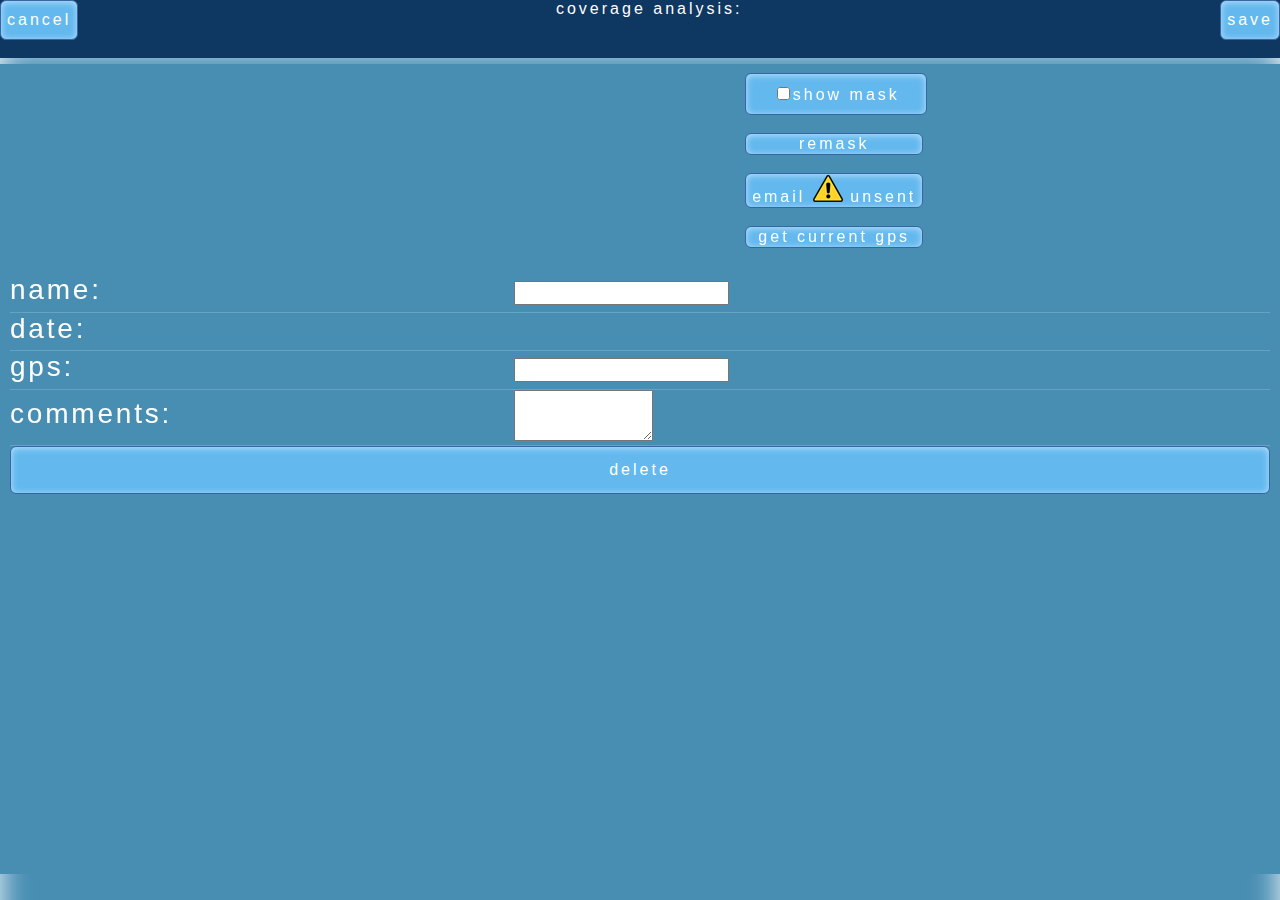
<file: www/photoDetails.html>
<!DOCTYPE html>
<html>
	<head>
		<meta charset="utf-8" />
		<meta name="format-detection" content="telephone=no" />
        <meta name="viewport" content="width=device-width, initial-scale=1, maximum-scale=1.0, target-densitydpi=medium-dpi, user-scalable=0" />
		<link rel="stylesheet" type="text/css" href="css/index.css" />
		
		<script type="text/javascript" src="js/iscroll.js"></script>
		<style>
			ul,li {
				padding:0;
				margin:0;
				border:0;
			}
        	#wrapper {
				position:absolute; z-index:1;
				top:45px; bottom:48px; left:0;
				width:100%;
				height:90%;
				background:#488eb3;
				overflow:auto;
			}
			
			#scroller {
				position:absolute; z-index:1;
				-webkit-tap-highlight-color:rgba(0,0,0,0);
				width:100%;
				padding:0;
			}
			
			#scroller ul {
				list-style:none;
				padding:0;
				margin:0;
				width:100%;
				text-align:left;
			}
			
			#scroller li {
				padding:0 10px;
				height:40px;
				line-height:40px;
				border-bottom:1px solid #ccc;
				border-top:1px solid #fff;
				background-color:#488eb3;
				font-size:14px;
			}
			
        	text1 {
        		font-size:18px;
        	}
        	
        	.fakeCheckBox {
				box-shadow:inset 0px 1px 7px 0px #bee2f9;
				background-color:#63b8ee;
				border-top-left-radius:6px;
				border-top-right-radius:6px;
				border-bottom-right-radius:6px;
				border-bottom-left-radius:6px;
				border:1px solid #3866a3;
				display:inline-block;
				color:#FFFFFF;
				font-family: Calibri, Candara, Segoe, "Segoe UI", Optima, Arial, sans-serif;
				letter-spacing: 3px;
				font-size:1em;
				font-style:normal;
				text-decoration:none;
				text-align:center;
				padding:10px;
			}
        </style>
		
		<script type="text/javascript" charset="utf-8" src="cordova.js"></script>
		<script type="text/javascript" src="js/Utils.js"></script>
		<script type="text/javascript" charset="utf-8">
			var myScroll;
			function loaded() {
				myScroll = new iScroll('wrapper', {
					onBeforeScrollStart: function (e) {
						var target = e.target;
						while (target.nodeType != 1) target = target.parentNode;
						if (target.tagName != 'SELECT' && target.tagName != 'INPUT' && target.tagName != 'TEXTAREA') //if this isn't here, iScroll will block typing in the input boxes
							e.preventDefault();
						}
				});
   				var end=document.getElementById('theEnd');
    			var newheight=document.getElementById('endblock').offsetHeight + end.offsetHeight+300;	//sometimes iScroll won't scroll all the way to the bottom
				document.getElementById('endblock').style.height=newheight+'px';						//this seems to fix that
				myScroll.refresh();
			}
			
			document.addEventListener('DOMContentLoaded', loaded, false);
			
			var canvas, context;
			var image, mask, maskEntry; //"image" is whatever is displayed on the canvas, "mask" is the image entry for the mask
			var maskOrImage;
			var imgSrc, maskSrc; //source paths for image and mask
			var scale=.4; //how small to scale the image
			var fileEntry, infoString, imageName, imgEntry;
			var email, username;
			var nextPage=0;
			
			document.addEventListener("deviceready",onDeviceReady,false);
			
			function onDeviceReady() {
    		screen.lockOrientation("landscape");
				//document.getElementById("done").addEventListener('touchstart', done);
				//document.getElementById("cancel").addEventListener('touchstart', cancel);
				//document.getElementById("delete").addEventListener('touchstart', del);
				//document.getElementById("upload").addEventListener('touchstart', checkUpload);
				
				document.getElementById("swapButton").onclick=function(){toggleChecked();};
				
				canvas = document.getElementById("canvas");
				context = canvas.getContext("2d");
				maskOrImage=1; //0 mask, 1 image
				document.getElementById("showMask").checked = false;
    	    	getImage();
			}
			
	        function getImage() {
	        	//alert(localStorage.imgName);
				var maskname = "mask-"+localStorage.imgName;
				maskname = maskname.replace(/.jpg/g , "");
				maskname = maskname+".txt";
				
				window.requestFileSystem(LocalFileSystem.PERSISTENT, 0, function(fileSys) {
    				fileSys.root.getDirectory("canopyApp", {create:false},
						function(directory) {
							directory.getFile(localStorage.imgName, {create: false}, imgSuccess, imgFail);
							directory.getFile(maskname, {create: false}, maskSuccess, maskFail);
						}, imgFail);}, imgFail);
			}
			
			function maskSuccess(img) {
				img.file(gotImgFile, fail);
				maskEntry=img;
    			function gotImgFile(file) {
    				var reader = new FileReader();
    				reader.onloadend = function(evt) {
						mask64 = evt.target.result;
                        mask=mask64.substring(22,mask64.length);
    				};
    				reader.readAsText(file);
    			}
			}
			function maskFail(err) {
				//alert("Failed to fetch mask.\nCode "+err.code+"\nMessage: "+err.message);
				mask=null;
    			document.getElementById("swapButton").style.visibility="hidden";
			}
			function imgSuccess(img) {
				image = new Image();
				image.onload = function() {
					canvas.width = image.width*scale;
					canvas.height = image.height*scale;
 					context.drawImage(image, 0, 0, image.width*scale, image.height*scale);
				}
				//image.src = "img/testCanopy.jpg"; //for in-browser testing
				//imgSrc = "img/testCanopy.jpg"; //for in-browser testing
				image.src=img.fullPath;
				imgSrc=img.fullPath;
				imgEntry = img;
				readImageDetails();
			}
			
			function readImageDetails() {
				imageName = localStorage.imgName;
								
				window.requestFileSystem(LocalFileSystem.PERSISTENT, 0, gotFileSys, function(){alert("Failed to fetch file system.");});
    			function gotFileSys(fileSys) {
    				fileSys.root.getDirectory("canopyApp", {create:false}, getTheDir, function(){alert("Failed to fetch directory.");});
    			}
    			function getTheDir(directory) {
    				directory.getDirectory("settings", {create:true}, gotSettingsDir, function(){alert("Failed to fetch settings directory.");});
    			}
    			function gotSettingsDir(dir) {
					dir.getFile("canopyAppInfo.txt", {create: true}, fileSuccess, function(){alert("Failed to fetch photo information.");});
					dir.getFile("canopyAppSettings.txt", {create: true}, settingsSuccess, function(){alert("Failed to fetch settings.");});
    			}
    			
    			function fileSuccess(ent) {
    				fileEntry = ent;
					fileEntry.file(gotFile, fail);
				}
				function settingsSuccess(fileEntry) {
					fileEntry.file(gotSettingsFile, fail);
				}
    			function gotSettingsFile(file) {
    				var reader = new FileReader();
    				reader.onloadend = function(evt) {
						var settings = evt.target.result;
						//if (settings.length == 0) {
						//	if (confirm("Your settings haven't been set! Would you like to set them now?"))
						//		window.location = "settings.html";
						//}
						//else {
							email = extractText("email", settings);
							username = extractText("username", settings);
						//}
    				};
    				reader.readAsText(file);
    			}
    			
    			function gotFile(file) {
    				var reader = new FileReader();
    				reader.onloadend = function(evt) {
    					imageName = localStorage.imgName;
    					imageName = "a"+imageName;
    					infoString = evt.target.result;
    					percent = extractText(imageName, infoString);
    					if (percent==null) { // entry does not exist, which shouldn't happen
    						alert("Image details not found.");
    					}
    					else { // entry found
    						var name = extractText(imageName+"name", infoString);
    						var comments = extractText(imageName+"comm", infoString);
    						var up = extractText(imageName+"upload", infoString);
    						gps = extractText(imageName+"gps", infoString);
    						    						
    						if (up=="y") {
    							document.getElementById("warning").style.visibility="hidden";
    							document.getElementById("warningText").innerHTML="";
    						}
    						
    						document.getElementById("nameblock").value=name;
    						document.getElementById("commentsblock").value=comments;
    						document.getElementById("gpsblock").value=gps;
    						if(isNaN(percent))
    							document.getElementById("percentblock").innerHTML=percent;
    						else
    							document.getElementById("percentblock").innerHTML=percent+"%";
    						imgEntry.getMetadata(function(meta) {
    							document.getElementById("dateblock").innerHTML=meta.modificationTime;}, fail);
    					}
    				};
    				reader.readAsText(file);
    			}
			}
    		function fail(mess) {
    			alert("Failed because: "+mess.message);
    		}
    		function extractText(tagName, htmlString) {
	   			var div = document.createElement('div'); // Build a DOM element.
    			div.innerHTML = htmlString; // Set its contents to the HTML string.
    			var el = div.getElementsByTagName(tagName) // Find the target tag.
    			return (el.length > 0) ? el[0].textContent : null; // Return its contents.
    		}
			
			function update() {
				fileEntry.createWriter(gotFileWriter, function(){alert("Failed to create file writer.");});
				readImageDetails();
				
				function gotFileWriter(writer) {
					writer.onwrite = function(evt) { console.log("Write Success"); };
					
					imageName=localStorage.imgName;
					imageName="a"+imageName;
					
					var str2 = infoString.substring(getEndNum(), infoString.length);
    				var str3 = infoString.substring(getStartNum(), infoString.length);
    				var str4 = infoString.substring(0, getStartNum());
					writer.seek(getStartNum());
					
					var newname = document.getElementById("nameblock").value;
					var newcomm = document.getElementById("commentsblock").value;
					var newgps = document.getElementById("gpsblock").value;
					
					if(newname.indexOf('<') != -1 ||
						newname.indexOf('>') != -1 ||
						newcomm.indexOf('>') != -1 ||
						newcomm.indexOf('<') != -1 ||
						newgps.indexOf('>') != -1 ||
						newgps.indexOf('<') != -1) {
						alert("Invalid character found.\nInvalid characters: < >");
						nextPage=1;
					}
					else {
						comment=newcomm;
						gps=newgps;
						var newdoc = "<"+imageName+"name>"+newname+"</"+imageName+"name><"+imageName+"gps>"+newgps+"</"+imageName+"gps><"+imageName+"comm>"+newcomm+"</"+imageName+"comm>"+str2;
						
	    				writer.write(newdoc);
	    				if (newdoc.length<str3.length) {
							writer.truncate(newdoc.length+str4.length);
	    				}
	    				nextPage=0;
    				}
    			}
			}
			
			
			
			
			
			
			function getStartNum() {
				var s = "<"+imageName+"name>";
				return infoString.indexOf(s);
			}
			function getEndNum() {
				var s = "</"+imageName+"comm>";
				var e = infoString.indexOf(s);
				return (e+s.length);
			}
			
			function imgFail(message) {
				alert("Fetching image failed because: "+message.message+", code "+message.code);
        		window.location = "index.html";
			}
			
			function done() {
				update();
				if(nextPage==0) window.location = "archive.html";
			}
			function cancel() {
				window.location = "archive.html";
			}
			function del() {
				if (confirm("Are you sure you want to delete this image?")) {
					removeImageInfo();
					if(maskEntry)
						maskEntry.remove(function() {}, function(er) { "Failed to delete mask: "+er.code });
					imgEntry.remove(function() {}, function(er) { "Failed to delete image: "+er.code });
					window.location = "archive.html";
				}
			}
			
			function removeImageInfo() {
				fileEntry.createWriter(gotFileWriter, function(){alert("Failed to create info writer.");});
				
				function gotFileWriter(writer) {
					writer.onwrite = function(evt) { console.log("Write Success"); };
					
					var str2 = infoString.substring(0, getRemStartNum());
    				var str3 = infoString.substring(getEndNum(), infoString.length);
					writer.seek(0);
					
					var newdoc = str2+str3;
					
    				writer.write(newdoc);
    			}
    			function getRemStartNum() {
					var s = "<"+imageName+">";
					return infoString.indexOf(s);
				}
			}
			
			function checkUpload() {
				if (checkEmail() == 1) {
					if (confirm("Your settings haven't been set! Would you like to set them now?"))
						window.location = "settings.html";
				}
				else {
					update();
					upload();
				}
			}
			function upload() {
				var date = document.getElementById("dateblock").innerHTML;
				var name = document.getElementById("nameblock").value;
				var gps = document.getElementById("gpsblock").value;
				var percent = document.getElementById("percentblock").innerHTML;
				var comment = document.getElementById("commentsblock").value;
				
				var emailBody = "Name: "+name+"\n"+
					"Date: "+date+"\n"+
					"GPS: "+gps+"\n"+
					"Percent: "+percent+"\n\n"+
					"Comment: "+comment+"\n";
				var imageFile = imgEntry.fullPath.replace('file:/', 'absolute:');
				
				if(mask!=null) {
					maskEntry.file(gotImgFile, fail);
					function gotImgFile(f) {
						var reader = new FileReader();
						reader.onloadend = function(evt) {
							var mask64 = evt.target.result;
							mask64=mask64.substring(22,mask64.length);
							
							var maskname = "mask-"+localStorage.imgName;
							maskname = maskname.replace(/.jpg/g , "");
							maskname = maskname+".txt";
							var maskname2 = maskname.replace(/.txt/g , "");
							mask64='base64:'+maskname2+'.png//'+mask64;
							
							//https://github.com/katzer/cordova-plugin-email-composer/tree/f4fcee88c47c7ac642cceb27d3d8b31edd26a8f6#examples
							window.plugin.email.open({
								to: [email],
								subject: 'CanopyApp Picture',
								body: emailBody,
								attachments: [imageFile, mask64]
							},uploaded(imgEntry));
						};
						reader.readAsText(f);
					}
				}
				else {
					window.plugin.email.open({
						to: [email],
						subject: 'CanopyApp Picture',
						body: emailBody,
						attachments: [imageFile]
					},uploaded(imgEntry));
				}
			}
			function uploaded(file) {
				fileEntry.createWriter(
					function (writer) {
						writer.onwrite = function(evt) {
							console.log("Write Success");
						};
						imageName = "a"+file.name;
						writer.seek(infoString.indexOf("<"+imageName+"upload>"));
						var strEnd = infoString.substring(getEndUpload(), infoString.length);
						writer.write("<"+imageName+"upload>y</"+imageName+"upload>"+strEnd);
						
						writer.onwriteend = function(evt) {
							//alert("Image successfully uploaded!");
							window.location="photoDetails.html";
						}
						
						function getEndUpload() {
							var s = "</"+imageName+"upload>";
							var e = infoString.indexOf(s);
							return (e+s.length);
						}
					}, fail);
			}
			function notUploaded() {
				var file=imgEntry;
				fileEntry.createWriter(
					function (writer) {
						writer.onwrite = function(evt) {
							console.log("Write Success");
						};
						imageName = "a"+file.name;
						writer.seek(infoString.indexOf("<"+imageName+"upload>"));
						var strEnd = infoString.substring(getEndUpload(), infoString.length);
						writer.write("<"+imageName+"upload>n</"+imageName+"upload>"+strEnd);
						
						writer.onwriteend = function(evt) {
							window.location="photoDetails.html";
						}
						
						function getEndUpload() {
							var s = "</"+imageName+"upload>";
							var e = infoString.indexOf(s);
							return (e+s.length);
						}
					}, fail);
			}
			
			function show() {
				alert(infoString);
			}
			
			function reMask() {
				localStorage.skip = "0";
				localStorage.prevPage = "photoDetails.html";
				window.location = "magicWand.html";
			}
			
			function switchImage() {
				if(maskOrImage==1) { //switch to mask
					//alert("mask");
					maskOrImage=0;
                    image.src=mask64;
                    image.onload=function() {
                        canvas.width = image.width*scale;
                        canvas.height = image.height*scale;
                        context.drawImage(image, 0, 0, image.width*scale, image.height*scale);
                    }
					document.getElementById("showMask").checked = true;
				}
				else { //switch to image
					//alert("image");
					maskOrImage=1;
					image.src=imgSrc;
                    image.onload = function() {
                        canvas.width = image.width*scale;
                        canvas.height = image.height*scale;
                        context.drawImage(image, 0, 0, image.width*scale, image.height*scale);
                    }
					document.getElementById("showMask").checked = false;
				}
				setTimeout(function() {
					canvas.style.opacity = 1;
				}, 1);
			}
			
			var lock=0;
			function toggleChecked() {
				//alert("toggle");
				if(lock==0) {
					lock=1;
					if(document.getElementById("showMask").checked)
						document.getElementById("showMask").checked = false;
					else
						document.getElementById("showMask").checked = true;
					switchImage();
					setTimeout(function(){
						lock=0;
					},(.5*1000));
				}
			}
			
    		function getGPS() {
    			var onGPSSuccess = function(position) {
                    var lat, long;
					lat = position.coords.latitude;
					long = position.coords.longitude;
                    lat=lat.toFixed(5);
                    long=long.toFixed(5);
					document.getElementById("gpsblock").value=lat+","+long;
				};
				function onGPSError(error) {
					alert('Could not get GPS location:\n code: '    + error.code    + '\n' +
					'message: ' + error.message + '\n');
				}
				navigator.geolocation.getCurrentPosition(onGPSSuccess, onGPSError, {maximumAge: 30000, timeout:1000, enableHighAccuracy : true});
			}
			
        </script>
        <title>Canopy App</title>
    </head>
    <body>
    	<div id="loader"></div>
		<div id="container" class="container">
			<div class="topbar" style="height:3em;">
				<button style="float:left; height:2.5em;" id="cancel" onclick="cancel()">cancel</button>
				<button style="float:right; height:2.5em;" id="done" onclick="done()">save</button>
				<h1 id="title" style="font-size:1em;">coverage analysis: <span id="percentblock"></span></h1>
				<!--<button type="button" class="button" id="notupload" onclick="notUploaded()">not uploaded</button>-->
				<!--<button type="button" onclick="show()">show info</button>-->
			</div>
			
			<div id="wrapper" style="top:4em;"><ul>
    			<li id="endblock"><div id="scroll-content" style="height:100%; width:100%;">
    			
    			
				<div style="vertical-align:middle; text-align:center;">
					<canvas id="canvas" style="display:inline-block; vertical-align:middle; height:12em;"></canvas>
					<div style="display:inline-block; vertical-align:middle;">
						<label class="fakeCheckBox" style="width:90%; height:40%;" id="swapButton"><input type="checkbox" id="showMask"/>show mask</input></label>
						
						<!--<button id="swapButton" onclick="switchImage()">mask</button>-->
							<br><br>
						<button onclick="reMask()" style="width:100%; height:40%;">remask</button>
							<br><br>
						<button id="upload" style="width:100%; height:40%;" onclick="checkUpload()">email <img src="img/warning.png" id="warning"> <span id="warningText">unsent</span></button>
							<br><br>
						<button style="width:100%; height:40%;" onclick="getGPS()">get current gps</button>
					</div>
				</div>
				
				
				<div style="padding:10px; vertical-align:middle;"><!--border:1px solid #000000;-->
					<div style="display:table; padding-top:.5em; width:100%;">
						<div class="row">
							<div class="cell"><textblock><st>name: </st></textblock></div>
							<div class="cell"><input type="text" id="nameblock"></div>
						</div>
						<div class="row"><div style="display:table-cell; width:40%;"></div></div>
						<div class="row">
							<div class="cell"><textblock><st>date: </st></textblock></div>
							<div class="cell"><text1 id="dateblock"></text1></div>
						</div>
						<div class="row">
							<div class="cell"><textblock><st>gps: </st></textblock></div>
							<div class="cell"><input type="text" id="gpsblock"></div>
						</div>
						<div class="row" id="theEnd">
							<div class="cell"><textblock><st>comments: </st></textblock></div>
							<div class="cell"><textarea wrap="soft" rows="3" style="width:10em;" id="commentsblock"></textarea></div>
						</div>
					</div>
					<button type="button" style="width:100%; height:3em;" id="delete" onclick="del()">delete</button>
				</div>
				
				
				</div></li>
    		</ul></div>
				
				
		</div>
    </body>
</html>
</file>
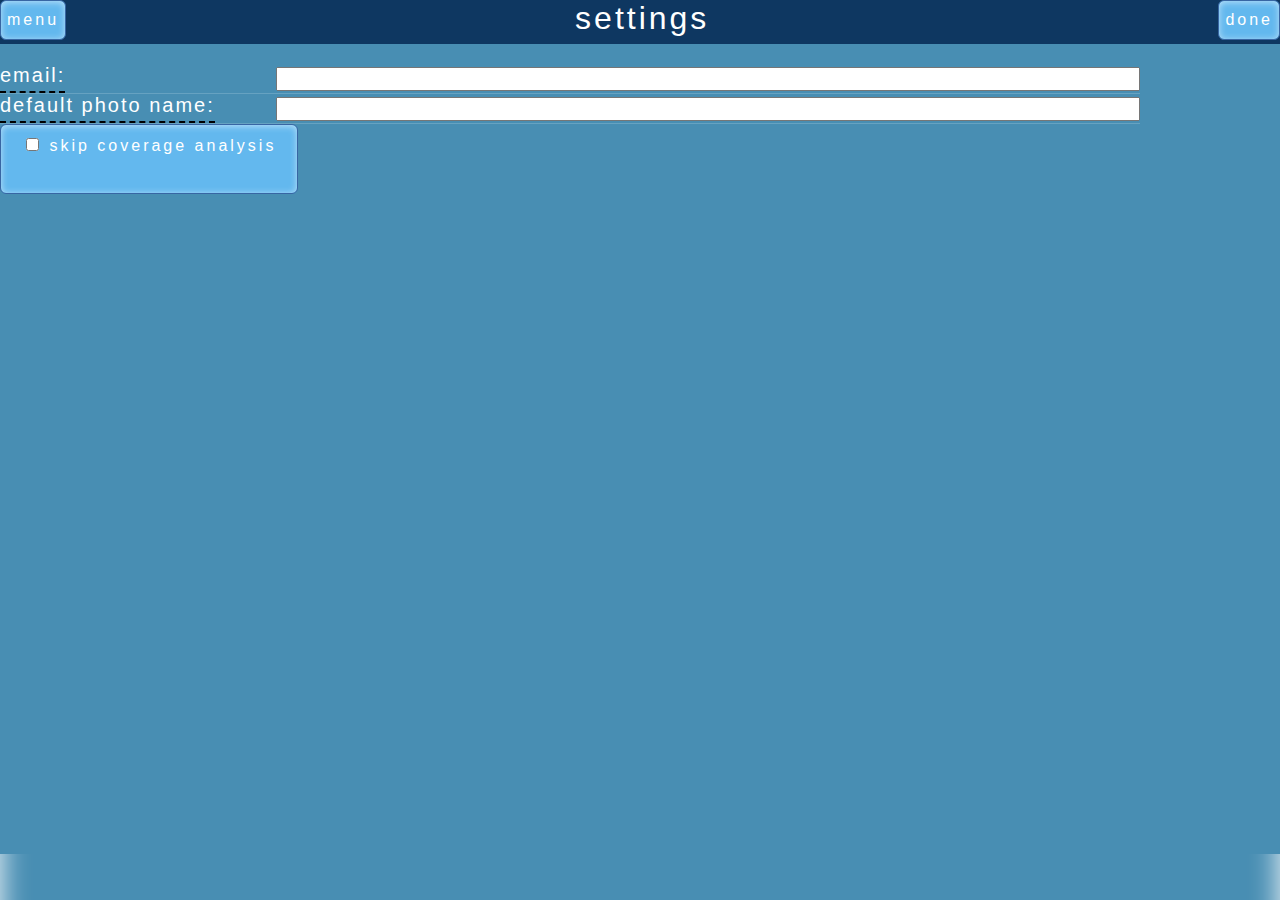
<file: www/settings.html>
<!DOCTYPE html>
<html>
	<head>
		<meta charset="utf-8" />
		<meta name="format-detection" content="telephone=no" />
		<meta name="viewport" content="width=device-width, initial-scale=1, maximum-scale=1.0, target-densitydpi=medium-dpi, user-scalable=0" />
		<link rel="stylesheet" type="text/css" href="css/index.css" />
		
		<script type="text/javascript" src="js/iscroll.js"></script>
		<style>
			ul,li {
				padding:0;
				margin:0;
				border:0;
			}
        	#wrapper {
				position:absolute; z-index:1;
				top:45px; bottom:48px; left:0;
				width:100%;
				height:90%;
				background:#488eb3;
				overflow:auto;
			}
			
			#scroller {
				position:absolute; z-index:1;
				-webkit-tap-highlight-color:rgba(0,0,0,0);
				width:100%;
				padding:0;
			}
			
			#scroller ul {
				list-style:none;
				padding:0;
				margin:0;
				width:100%;
				text-align:left;
			}
			
			#scroller li {
				padding:0 10px;
				height:40px;
				line-height:40px;
				border-bottom:1px solid #ccc;
				border-top:1px solid #fff;
				background-color:#488eb3;
				font-size:14px;
			}
			
			
			textblock {
				font-size:20px;
				border-bottom: 2px dashed black;
				text-transform: none;
			}
			button.buttonthing {
				width:27%;
				height:2em;
				font-size:1em;
				margin-left:5px;
				margin-right:5px;
			}
			.radio {
				text-transform: none;
				font-size:20px;
				text-align: left;
				color:#FFFFFF;
				letter-spacing: .1em;
				font-family: Calibri, Candara, Segoe, "Segoe UI", Optima, Arial, sans-serif;
			}
			
			.fakeCheckBox {
				box-shadow:inset 0px 1px 7px 0px #bee2f9;
				background-color:#63b8ee;
				border-top-left-radius:6px;
				border-top-right-radius:6px;
				border-bottom-right-radius:6px;
				border-bottom-left-radius:6px;
				border:1px solid #3866a3;
				display:inline-block;
				color:#FFFFFF;
				font-family: Calibri, Candara, Segoe, "Segoe UI", Optima, Arial, sans-serif;
				letter-spacing: 3px;
				font-size:1em;
				font-style:normal;
				text-decoration:none;
				text-align:center;
				padding:10px;
			}
		</style>
		
		<script type="text/javascript" charset="utf-8" src="cordova.js"></script>
		<script type="text/javascript" charset="utf-8" src="js/Utils.js"></script>
		<script type="text/javascript" charset="utf-8">
			var myScroll;
			function loaded() {
				myScroll = new iScroll('wrapper');
   				/*var end=document.getElementById('theEnd');
    			var newheight=document.getElementById('endblock').offsetHeight + end.offsetHeight;
				document.getElementById('endblock').style.height=newheight+'px';
				myScroll.refresh();*/
			}
			
			var email;
			var defaultemail = "";
			var defaultphoto = "NAME";
			
			document.addEventListener("deviceready",onDeviceReady,false);
			function onDeviceReady() {
    		screen.lockOrientation("landscape");
				//document.getElementById("done").addEventListener('touchstart', update);
				//document.getElementById("reset").addEventListener('touchstart', reset);
				//document.getElementById("cancel").addEventListener('touchstart', cancel);
				getInfo(readyThePage);
				
				function readyThePage() {
					autoskip = getAutoSkip();
					email = getEmail();
					photoname = getDefaultPhotoName();
					
					email = email.trim();
					photoname = photoname.trim();
					
					if (email == null || email == undefined || email == "")
						email = defaultemail;
					if (photoname == null || photoname == undefined || photoname == "")
						photoname = defaultphoto;
					
					document.getElementById("emailblock").value=email;
					document.getElementById("photoname").value=photoname;
					
					if (autoskip=="y") document.getElementById("autoSkip").checked=true;
					else document.getElementById("autoSkip").checked=false;
				}
			}
			
			function update() {
				var settingsFileEntry=getSettingsFileEntry();
				settingsFileEntry.createWriter(gotFileWriter, fail);
				
				function gotFileWriter(writer) {
					writer.onwrite = function(evt) { console.log("Write Success"); };
					var newemail = document.getElementById("emailblock").value;
					var newphotoname = document.getElementById("photoname").value;
					var newautoskip;
					if (document.getElementById("autoSkip").checked) newautoskip="y";
					else newautoskip="n";
					
					if(newemail.indexOf('<') != -1 ||
						newemail.indexOf('>') != -1 ||
						newphotoname.indexOf('>') != -1 ||
						newphotoname.indexOf('<') != -1) {
						alert("Invalid character found.\nInvalid characters: < >");
					}
					else {
						var newstr = "<email>"+newemail+"</email>"+
							"<photoname>"+newphotoname+"</photoname><autoskip>"+newautoskip+"</autoskip>";
						writer.write(newstr);
						writer.onwriteend = function (evt) {
							writer.onwriteend = null;
							var settings = getSettingsText();
							if (newstr.length < settings.length)
								writer.truncate(newstr.length);
							window.location = "index.html";
						}
					}
    			}
			}
			function reset() {
				document.getElementById("userblock").value="";
				document.getElementById("emailblock").value=defaultemail;
				document.getElementById("photoname").value=defaultphoto;
				document.getElementById("no").checked=true;
			}
			function cancel() {
				window.location = "index.html";
			}
			
			function toggleChecked() {
				if(document.getElementById("myCheck").checked)
					document.getElementById("myCheck").checked = false;
				else
					document.getElementById("myCheck").checked = true;
			}
			
		</script>
		
		<title>Settings</title>
	</head>
	<body>
		<div id="container" class="container">
		<div class="topbar">
			<button type="button" id="cancel" style="height:100%; float:left;" onclick="cancel()">menu</button>
			<h1 style="font-size:2em; display:inline-block;">settings</h1>
			<button type="button" id="done" style="height:100%; float:right;" onclick="update()">done</button>
			
			<!--<button class="buttonthing" type="button" id="reset" onclick="reset()">reset</button>-->
		</div>
		<div>
		
		
		<div id="wrapper" style="top:2.75em;"><ul>
    		<li id="endblock"><div id="scroll-content" style="height:100%; width:100%;">
		
				<div style="display:table; padding-top: 20px;">
					<div class="row" style="min-width:5em;">
						<div class="cell"><textblock><st>email: </st></textblock></div>
						<div class="cell"><input type="text" id="emailblock" size="90"></div>
					</div>
					<div class="row">
						<div class="cell"><textblock><st>default photo name: </st></textblock></div>
						<div class="cell"><input type="text" id="photoname" size="90"></div>
					</div>
					<label class="fakeCheckBox" onclick="toggleChecked()" style="width:100%; min-height:3em;"><input type="checkbox" id="autoSkip"/> skip coverage analysis</input></label>
				</div>
			
			</div></li>
    		</ul></div>
			
			</div>
		</div>
	</body>
</html>
</file>
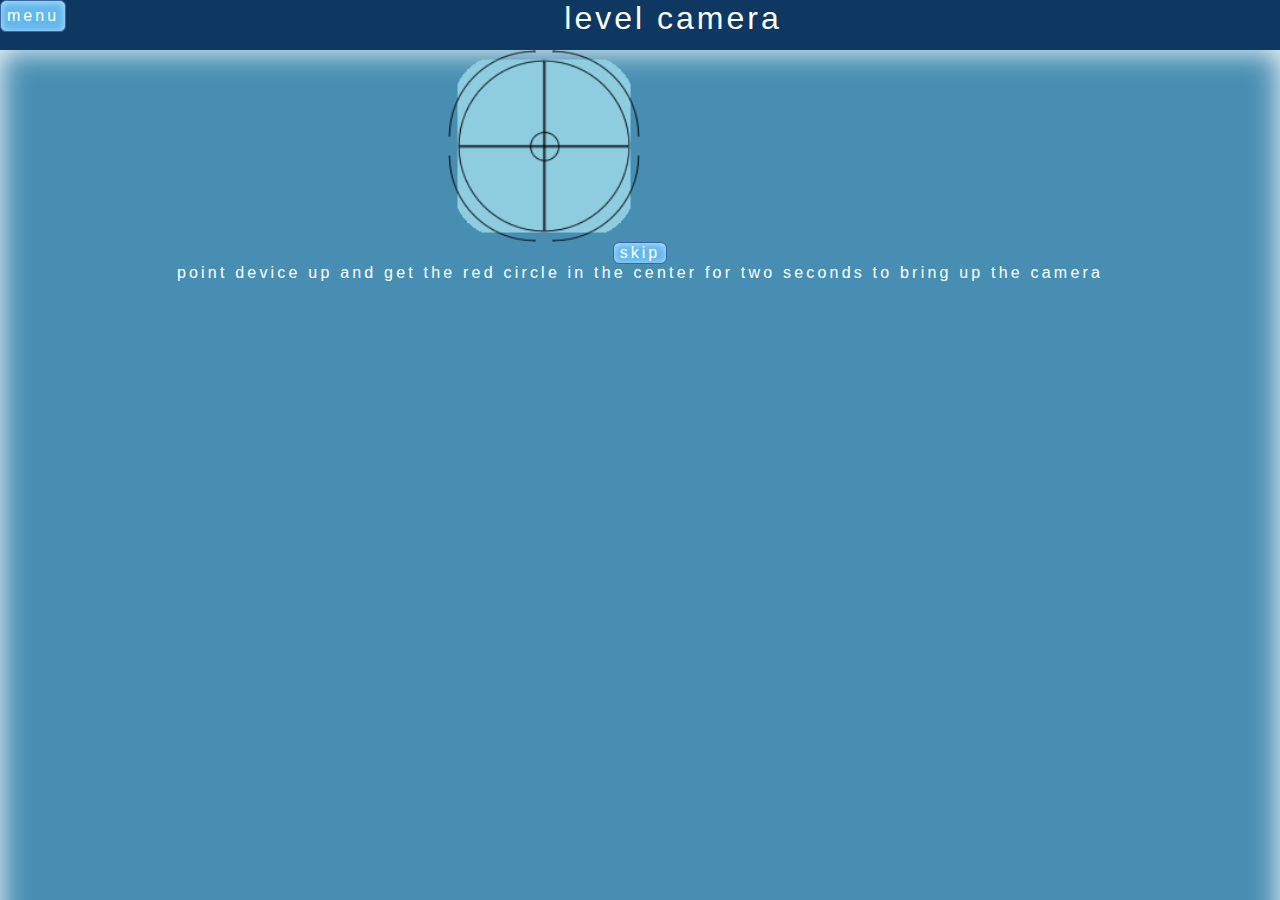
<file: www/takePhoto.html>
<!DOCTYPE html>
<html>
    <head>
        <meta charset="utf-8" />
        <meta name="format-detection" content="telephone=no" />
        <meta name="viewport" content="width=device-width, initial-scale=1, maximum-scale=1.0, target-densitydpi=medium-dpi, user-scalable=0" />
        <link rel="stylesheet" type="text/css" href="css/index.css" />
        
		<style>
			.buttonthing {
				display:block;
				left:25%;
				margin-left:auto;
				margin-right:auto;
				width:5em;
				height:2em;
				margin: 0 auto;
			}
			text1 {
				display:block;
				left:25%;
				margin: 0 auto;
			}
			.header {
				font-size:1.75em;
			}
		</style>
        
    	<script type="text/javascript" charset="utf-8" src="cordova.js"></script>
        <script type="text/javascript" charset="utf-8">
        	var watchAccel;
        	var gh, gw, gx, gy, gcx, gcy; // gyro
        	var ccw, cch, ccx, ccy; // centre circle
        	var canvas, context, ball;
        	var prevX, prevY, newX, newY;
        	var timer, inside;
        	
        	document.addEventListener("deviceready",onDeviceReady,false);
			
    	function onDeviceReady() {
    		screen.lockOrientation("landscape");
				document.getElementById("camera").addEventListener('touchstart', takeThePictureAlready);
				document.getElementById("indexButton").addEventListener('touchstart', goToIndex);
				
        		canvas = document.getElementById("canvas");
        		context = canvas.getContext("2d");
        		
				var gyro = document.getElementById("gyropic");
				canvas.style.left = gyro.offsetLeft+'px';
				canvas.style.top = gyro.offsetTop+'px';
        		setSize();
        		
				var speed = { frequency: 100 };  // update every .1 seconds
				watchAccel = navigator.accelerometer.watchAcceleration(onSuccess, onError, speed);
			}
			
			//calculates the size and position of the center, places the red dot on the gyroscope
			function setSize() {
				var gyro = document.getElementById("gyropic");
				gh = gyro.offsetHeight;
				gw = gyro.offsetWidth;
				gx = gyro.offsetLeft;
				gy = gyro.offsetTop;
				ccw=Math.round(gw*.16); //centre circle width
				cch=Math.round(gh*.16); //centre circle height
				
				x = Math.round(gw/2);
				y = Math.round(gh/2);
				ccx = x-(ccw/2);
				ccy = y-(cch/2);
				
				canvas.height=gh;
				canvas.width=gw;
				
				ball = new Image();
				ball.onload = function() {
					ball.style.width='50px';
					ball.style.height='50px';
					var ix = Math.round(ball.width/2);
					var iy = Math.round(ball.height/2);
					gcx = x-ix;
					gcy = y-iy;
					prevX = gcx;
					prevY = gcy;
					inside = 0;
					
					var i="gh: "+gh+"\n"+
					"gw: "+gw+"\n"+
					"gx: "+gx+"\n"+
					"gy: "+gy+"\n"+
					"ccw: "+ccw+"\n"+
					"cch: "+cch+"\n"+
					"ccx: "+ccx+"\n"+
					"ccy: "+ccy+"\n"+
					"canv.w: "+canvas.width;
					
					//this will draw a box around the "center" for debugging
						//be sure to also comment out the stuff in "drawImage" or the canvas will keep clearing itself 
					//alert(ccx+", "+ccy+"\n"+ccw+", "+cch);
					//context.rect(ccx, ccy, ccw, cch);
					//context.strokeStyle="red";
					//context.stroke();
				}
				ball.src = "../www/img/dot.png";
			}
			
			function onError() {
				alert("Accelerometer failure!");
			}
			
			//handles accelerometer changes
			function onSuccess(acceleration) {
				var sensitivity = 15; //increase this number to increase sensitivity
				var tiltLR = acceleration.x*sensitivity;
  			var tiltFB = acceleration.y*sensitivity;
  			//console.log("tiltLR: "+tiltLR+"     tiltFB: "+tiltFB+"    acceleration.x: "+acceleration.x+"    acceleration.y: "+acceleration.y);

  			dx = tiltFB; //even though the screen is locked, the screen will continue to acknowledge the below events
  			dy = tiltLR;

				newX = dx + gcx;
				newY = dy + gcy;
				//console.log("newX: "+newX+"   newY: "+newY);
  				
  			/*var orient = window.orientation;
				if (!orient || orient === 0) { // normal portrait orientation
					//alert("portrait");
  				dx = tiltLR;
  				dy = tiltFB;
				} else if (orient === -90) { // landscape, rotated clockwise
					//alert("clockwise");
  				dx = -tiltFB;
  				dy = -tiltLR;
				} else if (orient === 90) { // landscape, rotated counterclockwise
					//alert("counterclockwise");
  				dx = tiltFB;
  				dy = tiltLR;
				} else if (orient === 180) { // portrait, upside down
					//alert("upside-down");
  				dx = -tiltLR;
  				dy = -tiltFB;
				}
				newX = dx + gcx;
				newY = dy + gcy;*/
				prevX = newX;
				prevY = newY;
				
				if (newX > ccx && newX < ccx+ccw && newY > ccy && newY < ccy+cch) {
					if (inside == 0) {
						inside = 1;
						timer=setInterval(function(){checkTimer()},2000);
					}
				}
				else
					stopTimer();
				
				drawImage(newX, newY);
 			}
			
			function drawImage(x, y) {
				context.clearRect(0,0,1000,1000);
				context.drawImage(ball, x, y);
			}
			
			function checkTimer() {
				stopTimer();
				navigator.accelerometer.clearWatch(watchAccel);
				navigator.accelerometer.clearWatch(timer);
				
				takeThePictureAlready();
        		/*pictureSource=navigator.camera.PictureSourceType;
        		destinationType=navigator.camera.DestinationType;
        		encodingType=navigator.camera.EncodingType;
				
      			navigator.camera.getPicture(onPhotoDataSuccess, onFail, { quality: 10, targetWidth: -1, targetHeight: -1, encodingType:encodingType.JPEG });
      			*/
			}
			function stopTimer() {
				inside = 0;
				clearInterval(timer);
			}
			
			
			
			// camera stuff
			function onPhotoDataSuccess(imageData) {
      			var re = /\?(\d*)$/;
      			imageData=imageData.replace(re, "");
				window.resolveLocalFileSystemURI(imageData, resolveOnSuccess, resOnError);
    		}
    		function resolveOnSuccess(entry){
    			var d = new Date();
    			var n = d.getTime();
    			//new file name
    			var newFileName = n + ".jpg";
    			var myFolderApp = "canopyApp";
				
    			window.requestFileSystem(LocalFileSystem.PERSISTENT, 0, function(fileSys) {
    			//console.log("resolve 2");
    			//The folder is created if doesn't exist
    			fileSys.root.getDirectory( myFolderApp,
                    {create:true, exclusive: false},
                   		function(directory) {
                        	entry.moveTo(directory, newFileName,  successMove, resOnError);
                    	}, resOnError);}, resOnError);
			}
    		function successMove(entry) {
    			console.log("yep: "+entry.name);
    			localStorage.imgName = entry.name;
    			localStorage.prevPage = "takePhoto.html";
        		window.location = "magicWand.html";
			}
			function resOnError(error) {
    			alert("Move file error code: "+error.code);
			}
    		
			function onFail(message) {
     			alert('Failed because: ' + message);
      			window.location="index.html";
    		}
			function gotFS(fileSystem) {
				fileSystem.getDirectory("canopyApp", {create: true, exclusive: false}, success, onFail);
			}
			
			function takeThePictureAlready() {
				document.getElementById("camera").disabled=true;
        		pictureSource=navigator.camera.PictureSourceType;
        		destinationType=navigator.camera.DestinationType;
        		encodingType=navigator.camera.EncodingType;
      			navigator.camera.getPicture(onPhotoDataSuccess, onFail, { quality: 10, targetWidth: -1, targetHeight: -1, encodingType:encodingType.JPEG });
      		}
      		
      		function goToIndex() {
      			window.location="index.html";
      		}
        </script>
        
        <title>Canopy App</title>
    </head>
    <body>
		<div id="container" class="container">
			<div class="topbar" style="padding-top:0px; text-align:center; display:block;">
				<button type="button" id="indexButton" style="float:left; height:2em;" onclick="goToIndex()">menu</button>
				<h1 style="font-size:2em;">level camera</h1>
			</div>
			<div style="text-align:center; height:12em;">
				<img src="img/gyro.png" id="gyropic" alt="Representation of a gyroscope" class="gyro">
                <canvas id="canvas" class="canv"></canvas>
            </div>
            
			<div style="text-align:center;">
				<button type="button" id="camera" onclick="takeThePictureAlready()">skip</button>
            	<text1 style="font-size:1em;">point device up and get the red circle in the center for two seconds to bring up the camera</text1>
            </div>
            
		</div>
    </body>
</html>
</file>
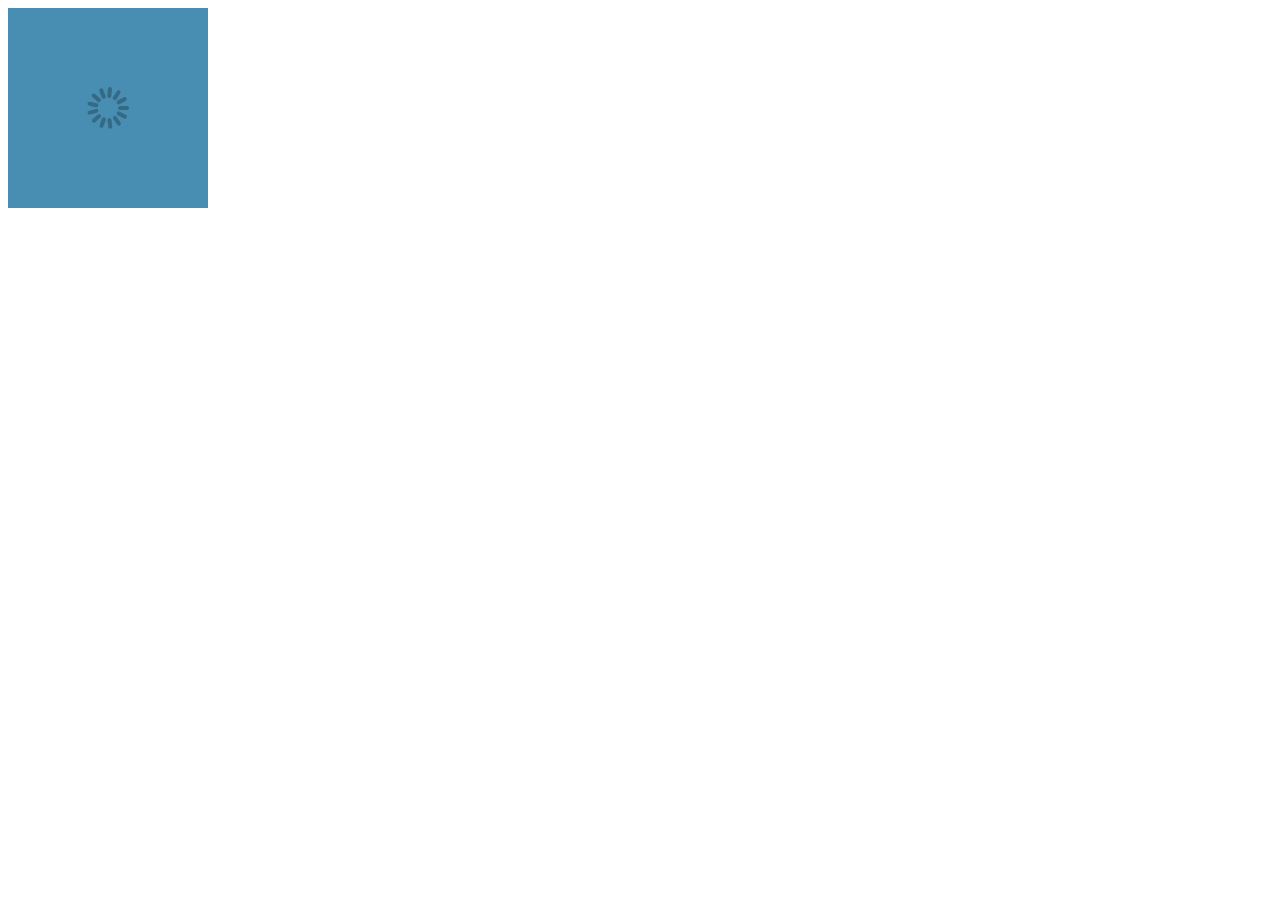
<file: www/test.html>
<html>
<head>
    <script type="text/javascript" src="js/spin.js"></script>
    <script type="text/javascript" charset="utf-8" src="cordova.js"></script>

    <div id="spinnerContainer" class="spinner" style="width:200px;height:200px;background-color:#488eb3;"></div>
	<script type="text/javascript">
	    var opts = {
	      lines: 13, // The number of lines to draw
	      length: 7, // The length of each line
	      width: 4, // The line thickness
	      radius: 10, // The radius of the inner circle
	      corners: 1, // Corner roundness (0..1)
	      rotate: 0, // The rotation offset
	      color: '#000', // #rgb or #rrggbb
	      speed: 1, // Rounds per second
	      trail: 60, // Afterglow percentage
	      shadow: false, // Whether to render a shadow
	      hwaccel: false, // Whether to use hardware acceleration
	      className: 'spinner', // The CSS class to assign to the spinner
	      zIndex: 2e9, // The z-index (defaults to 2000000000)
	      top: 'auto', // Top position relative to parent in px
	      left: 'auto' // Left position relative to parent in px
	    };
	    var target = document.getElementById('spinnerContainer');
	    var spinner = new Spinner(opts).spin(target);
	</script>
</head>
</html>
</file>
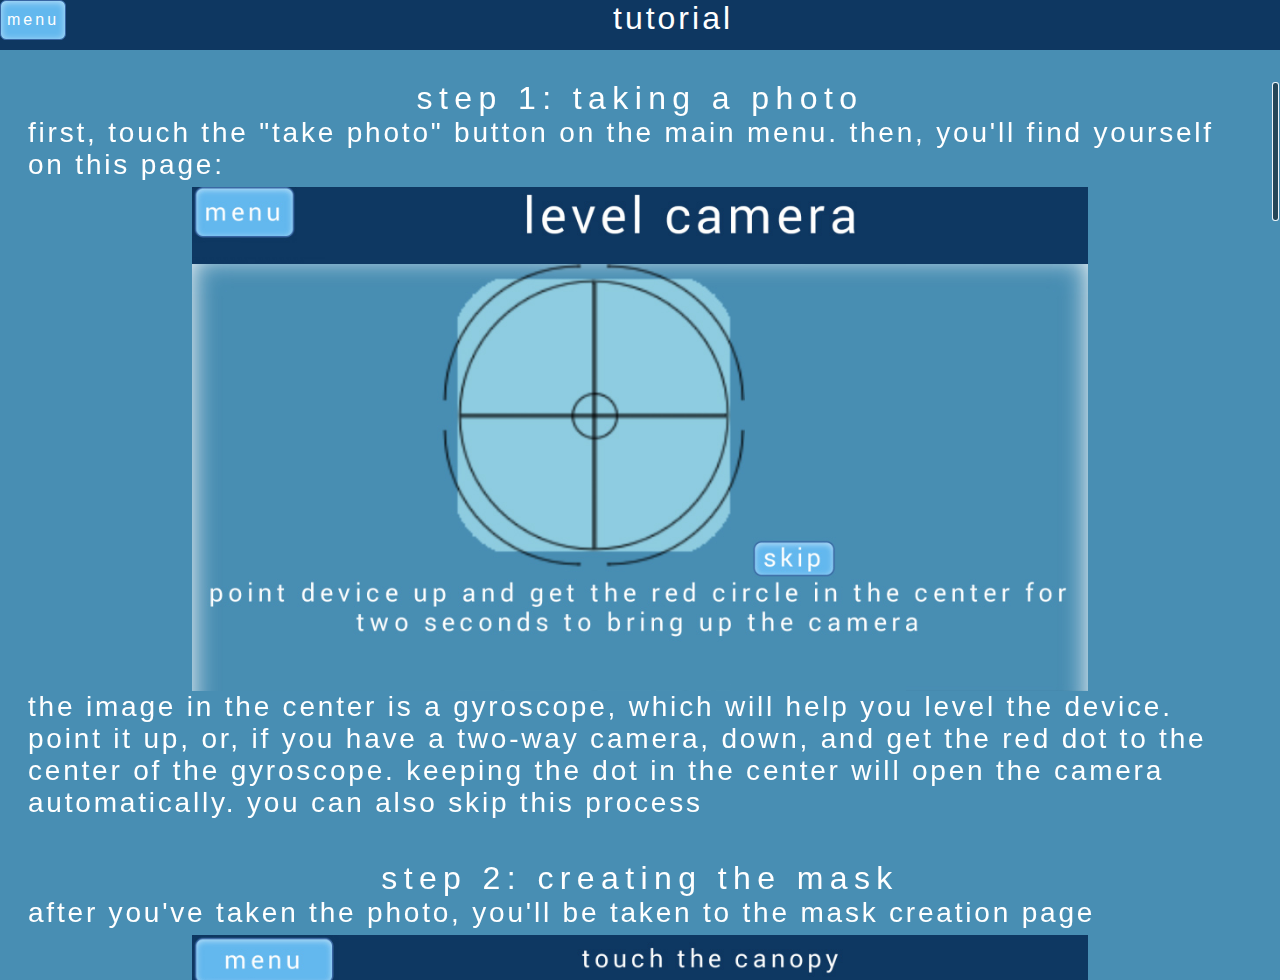
<file: www/tutorial.html>
<!DOCTYPE html>
<html>
    <head>
		<meta charset="utf-8" />
		<meta name="format-detection" content="telephone=no" />
		<meta name="viewport" content="user-scalable=no, initial-scale=1, maximum-scale=1, minimum-scale=1, width=device-width, height=device-height, target-densitydpi=device-dpi" />
		<link rel="stylesheet" type="text/css" href="css/index.css" />
		
		<script type="text/javascript" src="js/iscroll.js"></script>
        <style>
        	ul,li {
				padding:0;
				margin:0;
				border:0;
			}
        	#wrapper {
				position:absolute; z-index:1;
				top:45px; bottom:48px; left:0;
				width:100%;
				height:100%;
				background:#488eb3;
				overflow:auto;
			}
			
			#scroller {
				position:absolute; z-index:1;
				-webkit-tap-highlight-color:rgba(0,0,0,0);
				width:100%;
				padding:0;
			}
			
			#scroller ul {
				list-style:none;
				padding:0;
				margin:0;
				width:100%;
				text-align:left;
			}
			
			#scroller li {
				padding:0 10px;
				height:40px;
				line-height:40px;
				border-bottom:1px solid #ccc;
				border-top:1px solid #fff;
				background-color:#488eb3;
				font-size:14px;
			}
			
			.image {
				width:70%;
				margin-left:auto;
				margin-right:auto;
				display:block;
			}
			text1 {
				display:block;
			}
			textblock {
				text-align:left;
				padding-right:1em;
				padding-left:1em;
			}
			#theBody {
				font-size:100%;
			}
        </style>
		
		
		<script type="text/javascript" charset="utf-8" src="cordova.js"></script>
		<script type="text/javascript" charset="utf-8">
			var myScroll;
			function loaded() {
				setTimeout(function () {
					myScroll = new iScroll('wrapper');
	   				var end=document.getElementById('theEnd');
	    			var newheight=document.getElementById('endBlock').offsetHeight + (end.offsetHeight*2);	//sometimes iScroll won't scroll to the
					document.getElementById('endBlock').style.height=newheight+'px';							//very bottom, and this seems to fix that
					myScroll.refresh();
				}, 100);
			}
			
			document.addEventListener('touchmove', function (e) { e.preventDefault(); }, false);
			document.addEventListener('DOMContentLoaded', loaded, false);
			document.addEventListener("deviceready",onDeviceReady,false);
			
    	function onDeviceReady() {
    		screen.lockOrientation("landscape");
				//if(document.body.clientWidth > 1000)
				//	document.getElementById("theBody").style.fontSize="x-large"; //scale em's properly on larger screens
			}
			
        	function index() {
        		window.location = "index.html";
        	}
		</script>
		
		<title>Tutorial</title>
	</head>
	<body style="height:100%; text-align:center;" id="theBody">
		<div class="topbar" style="display:inline-block;">
			<button type="button" id="index" style="float:left; height:100%;" onclick="index()">menu</button>
			<h1 style="font-size:2em;">tutorial</h1>
		</div>
    	<div id="wrapper" style="top:5em;"><ul>
    		<li id="endBlock"><div id="scroll-content" style="width:100%;">
    		
	    				<text1>step 1: taking a photo</text1>
	    				<textblock>first, touch the "take photo" button on the main menu. then, you'll find yourself on this page:</textblock>
	    				<img src="img/1.jpg" class="image">
	    				<textblock>the image in the center is a gyroscope, which will help you level the device. point it up, or, if you have a two-way camera, down, and get the red dot
	    				to the center of the gyroscope. keeping the dot in the center will open the camera automatically. you can also skip this process</textblock>
	    					<br><br>
						<text1>step 2: creating the mask</text1>
						<textblock style="text-align:center;">after you've taken the photo, you'll be taken to the mask creation page</textblock>
						<img src="img/2.jpg" class="image">
						<textblock>you can either create the mask or skip this step. to start creating the mask, touch some of the canopy colors. it tends to be easier if the darker colours are selected first. to skip, press "save"</textblock>
							<br>
						<img src="img/3.jpg" class="image">
						<textblock>the touched points will be outlined by a red box, as shown here. the "brush" can be made bigger by changing the number at the right or pressing the + and - buttons. press "process selection" on the right to generate the mask</textblock>
							<br>
						<img src="img/4.jpg" class="image">
						<textblock>as you can see, not much of the canopy was masked out. we can fix that by increasing the sensitivity</textblock>
							<br>
						<img src="img/5.jpg" class="image">
						<textblock>by increasing it to 35, more of the canopy has been masked out. this is what we want, so we press the "next" button to set it</textblock>
							<br>
						<img src="img/6.jpg" class="image">
						<textblock>repeat this process until you've nearly masked the entire canopy.</textblock>
							<br><br>
						<text1>step 3: organizing your photos</text1>
						<textblock style="text-align:center;">when you're done with the mask or you skipped processing, you'll find yourself here...</textblock>
						<img src="img/7.jpg" class="image">
						<textblock>this page shows all the details about your photos and allows you to delete, email them or remask them, if you're not happy with the first mask or skipped the process the first time around.
						the email button will email your photo and the mask to your email, specified in the settings page, along with all of its associated details.
						to see the mask you created, click the "show mask" button. when you're done, click "save" or "cancel." note that cancel won't save any names, gps values or comments
						you've entered.
							<br>
						this picture has the default values for its name and comments, and finding its gps coordinates failed. if you're still at the picture site, you can press "get current gps"
						to try grabbing your coordinates again</textblock>
							<br>
						<textblock>next is the archive page. this is where all your photos are stored. clicking on any block of information will bring you to that photo's details page.
						the yellow exclamation marks mean that the photo has not been uploaded. to quickly upload all of the unuploaded photos, simply click the "upload all" button.
						if you'd like to export all of your data to CSV format, there's a button for that, too. your data will be displayed for you before you email it, so you can double-check its accuracy
							<br>
						when you're done browsing your photos, press the index button</textblock>
							<br><br>
						<text1>step 4: fixing your settings</text1>
						<textblock>you'll find yourself back on the main menu. from here, press settings.</textblock><br>
						<textblock>on the settings page, you can specify your email address and what you'd like the default photo name to be. you can also automatically skip the analysis process to do at a later time</textblock>
						<br>
						<text1 id="theEnd">now you know the basics! go forth and conquer!</text1><br><br>
					
			</div></li>
    	</ul></div>
    		
	</body>
</html>
</file>
<file: www/css/index.css>
/*
 * Licensed to the Apache Software Foundation (ASF) under one
 * or more contributor license agreements.  See the NOTICE file
 * distributed with this work for additional information
 * regarding copyright ownership.  The ASF licenses this file
 * to you under the Apache License, Version 2.0 (the
 * "License"); you may not use this file except in compliance
 * with the License.  You may obtain a copy of the License at
 *
 * http://www.apache.org/licenses/LICENSE-2.0
 *
 * Unless required by applicable law or agreed to in writing,
 * software distributed under the License is distributed on an
 * "AS IS" BASIS, WITHOUT WARRANTIES OR CONDITIONS OF ANY
 * KIND, either express or implied.  See the License for the
 * specific language governing permissions and limitations
 * under the License.
 */
* {
    -webkit-tap-highlight-color: rgba(0,0,0,0); /* make transparent link selection, adjust last value opacity 0 to 1.0 */
}

html, body {
    -webkit-touch-callout: none;                /* prevent callout to copy image, etc when tap to hold */
    -webkit-text-size-adjust: none;             /* prevent webkit from resizing text to fit */
	background-color: #488eb3;
    /*background-image:linear-gradient(top, #A7A7A7 0%, #E4E4E4 51%);
    background-image:-webkit-linear-gradient(top, #A7A7A7 0%, #E4E4E4 51%);
    background-image:-ms-linear-gradient(top, #A7A7A7 0%, #E4E4E4 51%);
    background-image:-webkit-gradient(
        linear,
        left top,
        left bottom,
        color-stop(0, #A7A7A7),
        color-stop(0.51, #E4E4E4)
    );*/
    background-attachment:fixed;
    font-family:'HelveticaNeue-Light', 'HelveticaNeue', Helvetica, Arial, sans-serif;
    font-size:100%;
    height:100%;
    margin:0px;
    padding:0px;
    width:100%;
}
@media (max-width: 1000px) {
  body { font-size: large; }
}
@media (max-width: 500px) {
  body { font-size: medium; }
}

/* Portrait layout (default) */
.app {
    background:url(../img/logo.png) no-repeat center top; /* 170px x 200px */
    position:absolute;             /* position in the center of the screen */
    left:50%;
    top:50%;
    height:50px;                   /* text area height */
    width:225px;                   /* text area width */
    text-align:center;
    padding:180px 0px 0px 0px;     /* image height is 200px (bottom 20px are overlapped with text) */
    margin:-115px 0px 0px -112px;  /* offset vertical: half of image height and text area height */
                                   /* offset horizontal: half of text area width */
}

/* Landscape layout (with min-width) */
@media screen and (min-aspect-ratio: 1/1) and (min-width:400px) {
    .app {
        background-position:left center;
        padding:75px 0px 75px 170px;  /* padding-top + padding-bottom + text area = image height */
        margin:-90px 0px 0px -198px;  /* offset vertical: half of image height */
                                      /* offset horizontal: half of image width and text area width */
    }
}

h1 {
    font-size:3em;
    font-weight:100;
	font-family: Calibri, Candara, Segoe, "Segoe UI", Optima, Arial, sans-serif;
    margin:0px;
    overflow:visible;
    padding:0px;
    text-align:center;
    text-transform: none;
    color:#FFFFFF;
	letter-spacing: 3px;
	font-style:normal;
}
.header {
	font-size:1.5em;
	font-weight:100;
	font-family: Calibri, Candara, Segoe, "Segoe UI", Optima, Arial, sans-serif;
	text-align:center;
	text-transform: none;
	color:#FFFFFF;
	letter-spacing: .1em;
	font-style:normal;
}

.event {
    border-radius:4px;
    -webkit-border-radius:4px;
    color:#FFFFFF;
    font-size:12px;
    margin:0px 30px;
    padding:2px 0px;
}

.event.listening {
    background-color:#333333;
    display:block;
}

.event.received {
    background-color:#4B946A;
    display:none;
}

@keyframes fade {
    from { opacity: 1.0; }
    50% { opacity: 0.4; }
    to { opacity: 1.0; }
}
 
@-webkit-keyframes fade {
    from { opacity: 1.0; }
    50% { opacity: 0.4; }
    to { opacity: 1.0; }
}
 
.blink {
    animation:fade 3000ms infinite;
    -webkit-animation:fade 3000ms infinite;
}


div.container {
	font-size:100%;
	
	background-color: #488eb3;
	box-shadow:inset 0px 50px 30px 0px #ffffff;
	
	min-height: 100%;
	min-width: 100%;
	width: 100%;
	height: 100%;
	
	position: fixed;
	top: 0;
	left: 0;
}
div.topbar {
	background-color: #0e3761;
	width:100%;
	height:2.5em;
	vertical-align:middle;
	text-align:center;
	padding-bottom:10px;
}

text1, span.text1 {
    font-size:2em;
    font-weight: normal;
    text-align: center;
    letter-spacing:.2em;
    text-transform: none;
    color:#FFFFFF;
	font-family: Calibri, Candara, Segoe, "Segoe UI", Optima, Arial, sans-serif;
	font-style:normal;
}

button.buttonthing {
	width:45%;
	height:2.5em;
	display:inline-block;
}




textblock {
	text-align: left;
	padding-bottom:.2em;
	text-transform: none;
	color:#FFFFFF;
	font-size: 1.75em;
	letter-spacing: .1em;
	font-family: Calibri, Candara, Segoe, "Segoe UI", Optima, Arial, sans-serif;
	display:block;
	vertical-align:middle;
	display:table-cell;
}
div.row {
	display:block;
	display:table-row;
	vertical-align:middle;
}
div.cell {
	border-bottom: 1px solid #66a2c1;
	display:block;
	vertical-align:middle;
	display:table-cell;
}

img.gyro {
	position:absolute;
	//position:fixed;
	//top:3em;
	left:35%;
	width:12em;
	height:12em;
	z-index:-11;
}

canvas.canv {
	position:absolute;
	//top:3em;
	left:35%;
	width:12em;
	height:12em;
	//border:2px solid red;
}


input[type=text] {
	font-size:1em;
	-webkit-user-select:text;
}



button {
	box-shadow:inset 0px 1px 7px 0px #bee2f9;
	
	background-color:#63b8ee;
	border-top-left-radius:6px;
	border-top-right-radius:6px;
	border-bottom-right-radius:6px;
	border-bottom-left-radius:6px;
	border:1px solid #3866a3;
	display:inline-block;
	color:#FFFFFF;
	font-family: Calibri, Candara, Segoe, "Segoe UI", Optima, Arial, sans-serif;
	letter-spacing: 3px;
	font-size:1em;
	font-style:normal;
	text-decoration:none;
	text-align:center;
	//padding:10px;
}
button.fullbutton {
	width:100%;
	font-size:20px;
	height:60px;
}
button.smallbutton {
	width:50px;
	height:40px;
	font-size:1em;
}
button:hover {
	background:-webkit-gradient( linear, left top, left bottom, color-stop(0.05, #468ccf), color-stop(1, #63b8ee) );
	background:-moz-linear-gradient( center top, #468ccf 5%, #63b8ee 100% );
	filter:progid:DXImageTransform.Microsoft.gradient(startColorstr='#468ccf', endColorstr='#63b8ee');
	background-color:#468ccf;
}
button:active {
	position:relative;
	top:1px;
}

*:not(input,textarea) {
    -webkit-touch-callout: none;
}

hr.faded {
  clear: both; 
  float: none; 
  width: 100%; 
  height: 1px;
  margin: 1.4em 0;
  border: none; 
  background: #ddd;
  background-image: -webkit-gradient(
      linear,
      left bottom,
      right bottom,
      color-stop(0, rgb(255,255,255)),
      color-stop(0.1, rgb(221,221,221)),
      color-stop(0.9, rgb(221,221,221)),
      color-stop(1, rgb(255,255,255))
  );
  background-image: -moz-linear-gradient(
      left center,
      rgb(255,255,255) 0%,
      rgb(221,221,221) 10%,
      rgb(221,221,221) 90%,
      rgb(255,255,255) 100%
  );
}

.outer {
	display:table;
	position:absolute;
	height:100%;
	width:100%;
}
.middle {
	display:table-cell;
	vertical-align:middle;
}
.inner {
	margin-left:auto;
	margin-right:auto;
	width:95%;
}
</file>
